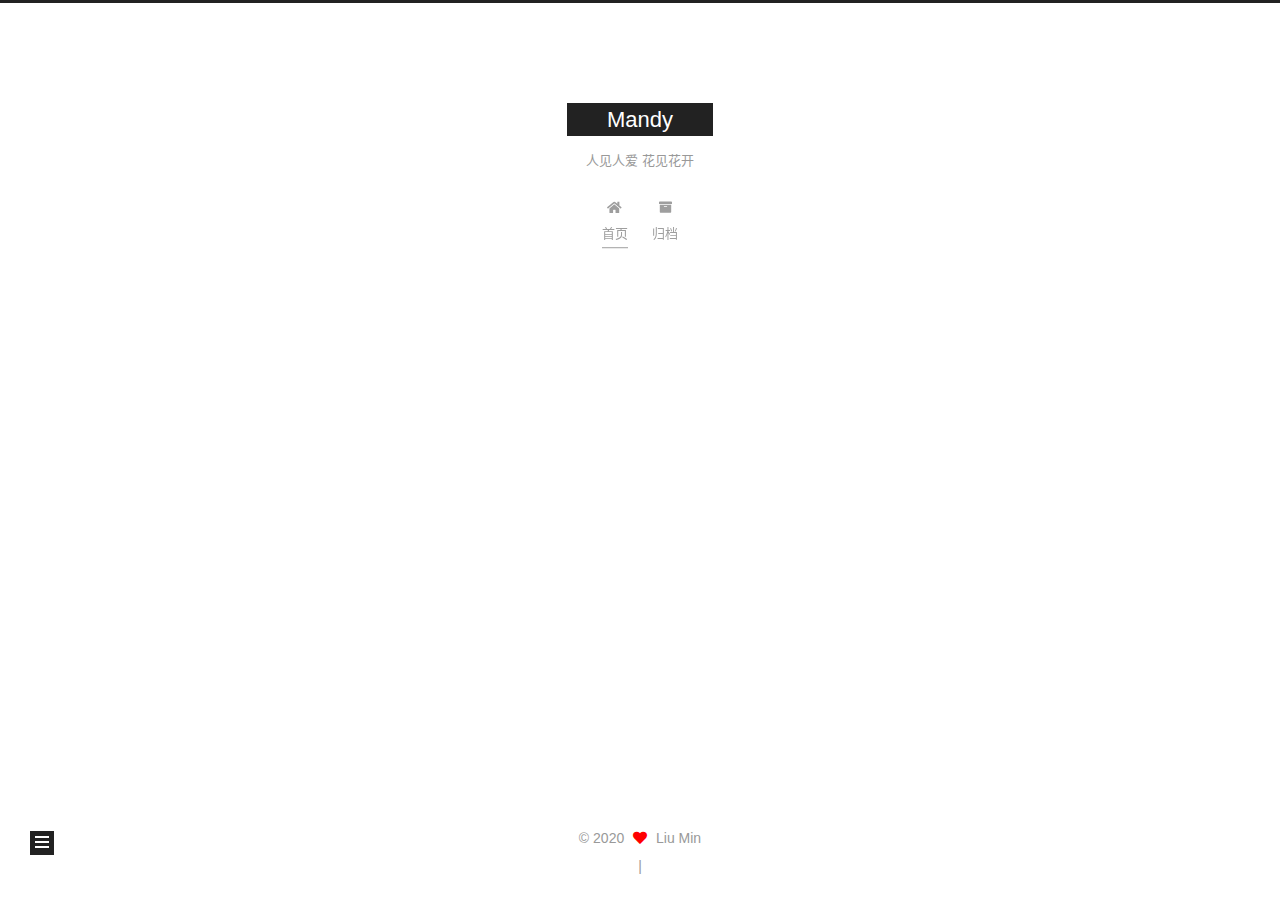
<file: index.html>
<!DOCTYPE html>
<html lang="zh-CN">
<head>
  <meta charset="UTF-8">
<meta name="viewport" content="width=device-width, initial-scale=1, maximum-scale=2">
<meta name="theme-color" content="#222">
<meta name="generator" content="Hexo 4.2.1">
  <link rel="apple-touch-icon" sizes="180x180" href="/images/apple-touch-icon-next.png">
  <link rel="icon" type="image/png" sizes="32x32" href="/images/favicon-32x32-next.png">
  <link rel="icon" type="image/png" sizes="16x16" href="/images/favicon-16x16-next.png">
  <link rel="mask-icon" href="/images/logo.svg" color="#222">

<link rel="stylesheet" href="/css/main.css">


<link rel="stylesheet" href="/lib/font-awesome/css/all.min.css">

<script id="hexo-configurations">
    var NexT = window.NexT || {};
    var CONFIG = {"hostname":"liumin.online","root":"/","scheme":"Muse","version":"7.8.0","exturl":false,"sidebar":{"position":"left","display":"post","padding":18,"offset":12,"onmobile":false},"copycode":{"enable":false,"show_result":false,"style":null},"back2top":{"enable":true,"sidebar":false,"scrollpercent":false},"bookmark":{"enable":false,"color":"#222","save":"auto"},"fancybox":false,"mediumzoom":false,"lazyload":false,"pangu":false,"comments":{"style":"tabs","active":null,"storage":true,"lazyload":false,"nav":null},"algolia":{"hits":{"per_page":10},"labels":{"input_placeholder":"Search for Posts","hits_empty":"We didn't find any results for the search: ${query}","hits_stats":"${hits} results found in ${time} ms"}},"localsearch":{"enable":false,"trigger":"auto","top_n_per_article":1,"unescape":false,"preload":false},"motion":{"enable":true,"async":false,"transition":{"post_block":"fadeIn","post_header":"slideDownIn","post_body":"slideDownIn","coll_header":"slideLeftIn","sidebar":"slideUpIn"}}};
  </script>

  <meta name="description" content="生日快乐 永远18岁">
<meta property="og:type" content="website">
<meta property="og:title" content="Mandy">
<meta property="og:url" content="http://liumin.online/index.html">
<meta property="og:site_name" content="Mandy">
<meta property="og:description" content="生日快乐 永远18岁">
<meta property="og:locale" content="zh_CN">
<meta property="article:author" content="Liu Min">
<meta name="twitter:card" content="summary">

<link rel="canonical" href="http://liumin.online/">


<script id="page-configurations">
  // https://hexo.io/docs/variables.html
  CONFIG.page = {
    sidebar: "",
    isHome : true,
    isPost : false,
    lang   : 'zh-CN'
  };
</script>

  <title>Mandy</title>
  






  <noscript>
  <style>
  .use-motion .brand,
  .use-motion .menu-item,
  .sidebar-inner,
  .use-motion .post-block,
  .use-motion .pagination,
  .use-motion .comments,
  .use-motion .post-header,
  .use-motion .post-body,
  .use-motion .collection-header { opacity: initial; }

  .use-motion .site-title,
  .use-motion .site-subtitle {
    opacity: initial;
    top: initial;
  }

  .use-motion .logo-line-before i { left: initial; }
  .use-motion .logo-line-after i { right: initial; }
  </style>
</noscript>

</head>

<body itemscope itemtype="http://schema.org/WebPage">
  <div class="container use-motion">
    <div class="headband"></div>

    <header class="header" itemscope itemtype="http://schema.org/WPHeader">
      <div class="header-inner"><div class="site-brand-container">
  <div class="site-nav-toggle">
    <div class="toggle" aria-label="切换导航栏">
      <span class="toggle-line toggle-line-first"></span>
      <span class="toggle-line toggle-line-middle"></span>
      <span class="toggle-line toggle-line-last"></span>
    </div>
  </div>

  <div class="site-meta">

    <a href="/" class="brand" rel="start">
      <span class="logo-line-before"><i></i></span>
      <h1 class="site-title">Mandy</h1>
      <span class="logo-line-after"><i></i></span>
    </a>
      <p class="site-subtitle" itemprop="description">人见人爱 花见花开</p>
  </div>

  <div class="site-nav-right">
    <div class="toggle popup-trigger">
    </div>
  </div>
</div>




<nav class="site-nav">
  <ul id="menu" class="main-menu menu">
        <li class="menu-item menu-item-home">

    <a href="/" rel="section"><i class="fa fa-home fa-fw"></i>首页</a>

  </li>
        <li class="menu-item menu-item-archives">

    <a href="/archives/" rel="section"><i class="fa fa-archive fa-fw"></i>归档</a>

  </li>
  </ul>
</nav>




</div>
    </header>

    
  <div class="back-to-top">
    <i class="fa fa-arrow-up"></i>
    <span>0%</span>
  </div>


    <main class="main">
      <div class="main-inner">
        <div class="content-wrap">
          

          <div class="content index posts-expand">
            
      
  
  
  <article itemscope itemtype="http://schema.org/Article" class="post-block" lang="zh-CN">
    <link itemprop="mainEntityOfPage" href="http://liumin.online/2020/07/15/%E7%A5%9D%E6%95%8F%E5%A7%90-%E7%94%9F%E6%97%A5%E5%BF%AB%E4%B9%90/">

    <span hidden itemprop="author" itemscope itemtype="http://schema.org/Person">
      <meta itemprop="image" content="/images/avatar.gif">
      <meta itemprop="name" content="Liu Min">
      <meta itemprop="description" content="生日快乐 永远18岁">
    </span>

    <span hidden itemprop="publisher" itemscope itemtype="http://schema.org/Organization">
      <meta itemprop="name" content="Mandy">
    </span>
      <header class="post-header">
        <h2 class="post-title" itemprop="name headline">
          
            <a href="/2020/07/15/%E7%A5%9D%E6%95%8F%E5%A7%90-%E7%94%9F%E6%97%A5%E5%BF%AB%E4%B9%90/" class="post-title-link" itemprop="url">祝敏姐,生日快乐!</a>
        </h2>

        <div class="post-meta">
            <span class="post-meta-item">
              <span class="post-meta-item-icon">
                <i class="far fa-calendar"></i>
              </span>
              <span class="post-meta-item-text">发表于</span>

              <time title="创建时间：2020-07-15 00:08:03" itemprop="dateCreated datePublished" datetime="2020-07-15T00:08:03-05:00">2020-07-15</time>
            </span>

          

        </div>
      </header>

    
    
    
    <div class="post-body" itemprop="articleBody">

      
          
      
    </div>

    
    
    
      <footer class="post-footer">
        <div class="post-eof"></div>
      </footer>
  </article>
  
  
  


  



          </div>
          

<script>
  window.addEventListener('tabs:register', () => {
    let { activeClass } = CONFIG.comments;
    if (CONFIG.comments.storage) {
      activeClass = localStorage.getItem('comments_active') || activeClass;
    }
    if (activeClass) {
      let activeTab = document.querySelector(`a[href="#comment-${activeClass}"]`);
      if (activeTab) {
        activeTab.click();
      }
    }
  });
  if (CONFIG.comments.storage) {
    window.addEventListener('tabs:click', event => {
      if (!event.target.matches('.tabs-comment .tab-content .tab-pane')) return;
      let commentClass = event.target.classList[1];
      localStorage.setItem('comments_active', commentClass);
    });
  }
</script>

        </div>
          
  
  <div class="toggle sidebar-toggle">
    <span class="toggle-line toggle-line-first"></span>
    <span class="toggle-line toggle-line-middle"></span>
    <span class="toggle-line toggle-line-last"></span>
  </div>

  <aside class="sidebar">
    <div class="sidebar-inner">

      <ul class="sidebar-nav motion-element">
        <li class="sidebar-nav-toc">
          文章目录
        </li>
        <li class="sidebar-nav-overview">
          站点概览
        </li>
      </ul>

      <!--noindex-->
      <div class="post-toc-wrap sidebar-panel">
      </div>
      <!--/noindex-->

      <div class="site-overview-wrap sidebar-panel">
        <div class="site-author motion-element" itemprop="author" itemscope itemtype="http://schema.org/Person">
  <p class="site-author-name" itemprop="name">Liu Min</p>
  <div class="site-description" itemprop="description">生日快乐 永远18岁</div>
</div>
<div class="site-state-wrap motion-element">
  <nav class="site-state">
      <div class="site-state-item site-state-posts">
          <a href="/archives/">
        
          <span class="site-state-item-count">1</span>
          <span class="site-state-item-name">日志</span>
        </a>
      </div>
  </nav>
</div>



      </div>

    </div>
  </aside>
  <div id="sidebar-dimmer"></div>


      </div>
    </main>

    <footer class="footer">
      <div class="footer-inner">
        

        

<div class="copyright">
  
  &copy; 
  <span itemprop="copyrightYear">2020</span>
  <span class="with-love">
    <i class="fa fa-heart"></i>
  </span>
  <span class="author" itemprop="copyrightHolder">Liu Min</span>
</div>
  <!--<div class="powered-by">由 <a href="https://hexo.io/" class="theme-link" rel="noopener" target="_blank">Hexo</a> & <a href="https://muse.theme-next.org/" class="theme-link" rel="noopener" target="_blank">NexT.Muse</a> 强力驱动
  </div>
  -->

        
<div class="busuanzi-count">
  <script async src="https://busuanzi.ibruce.info/busuanzi/2.3/busuanzi.pure.mini.js"></script>
    <span class="post-meta-item" id="busuanzi_container_site_uv" style="display: none;">
      <span class="post-meta-item-icon">
        <i class="fa fa-user"></i>
      </span>
      <span class="site-uv" title="总访客量">
        <span id="busuanzi_value_site_uv"></span>
      </span>
    </span>
    <span class="post-meta-divider">|</span>
    <span class="post-meta-item" id="busuanzi_container_site_pv" style="display: none;">
      <span class="post-meta-item-icon">
        <i class="fa fa-eye"></i>
      </span>
      <span class="site-pv" title="总访问量">
        <span id="busuanzi_value_site_pv"></span>
      </span>
    </span>
</div>








      </div>
    </footer>
  </div>

  
  <script src="/lib/anime.min.js"></script>
  <script src="/lib/velocity/velocity.min.js"></script>
  <script src="/lib/velocity/velocity.ui.min.js"></script>

<script src="/js/utils.js"></script>

<script src="/js/motion.js"></script>


<script src="/js/schemes/muse.js"></script>


<script src="/js/next-boot.js"></script>




  















  

  


        <!-- 动态标签 -->
        <script type="text/javascript">
            var OriginTitile = document.title,
                st;
            document.addEventListener("visibilitychange", function () {
                document.hidden ? (document.title = "熟女~or美女~", clearTimeout(st)) : (document.title =
                    "美女~", st = setTimeout(function () {
                        document.title = OriginTitile
                    }, 3e3))
            })
        </script>

</body>
</html>
</file>
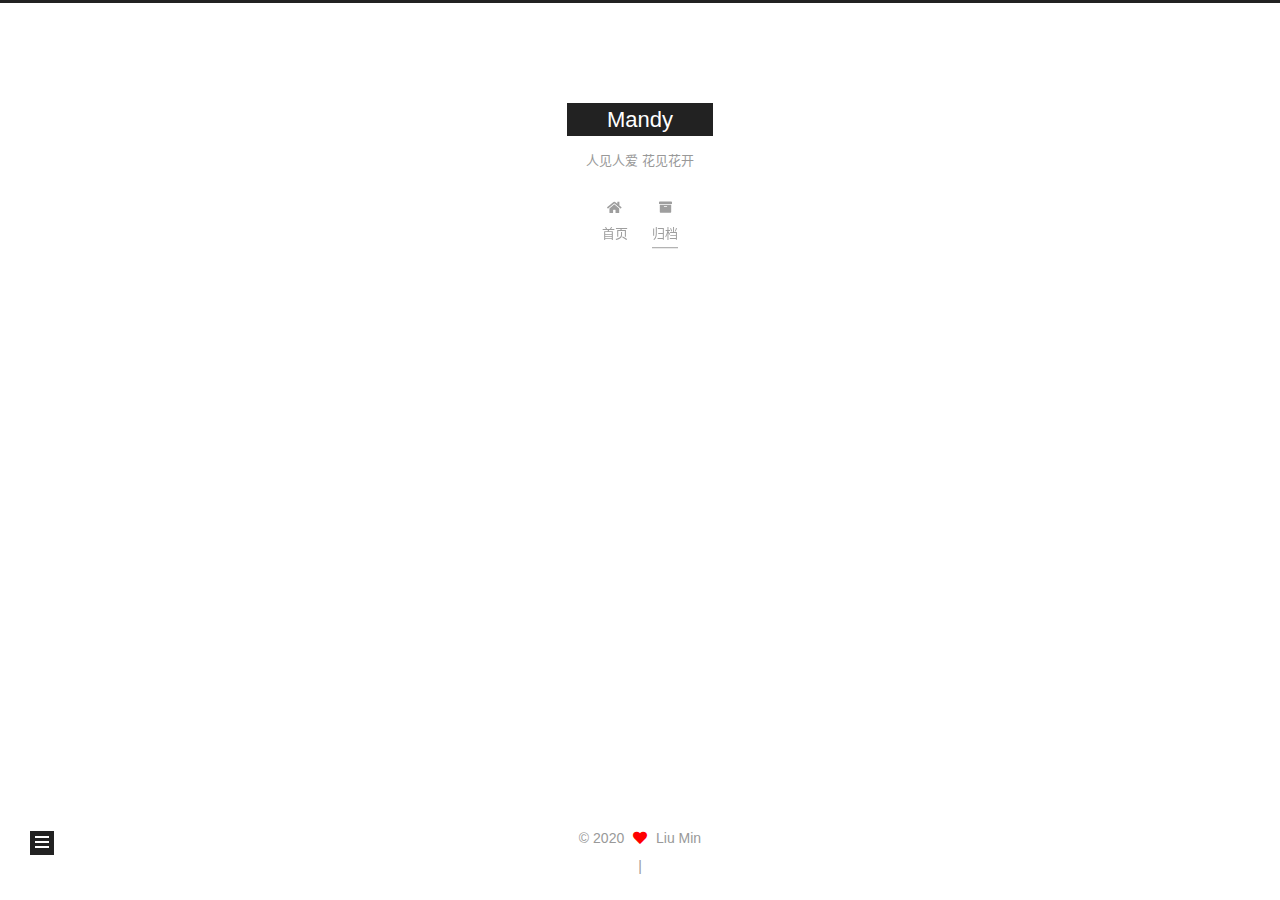
<file: archives/index.html>
<!DOCTYPE html>
<html lang="zh-CN">
<head>
  <meta charset="UTF-8">
<meta name="viewport" content="width=device-width, initial-scale=1, maximum-scale=2">
<meta name="theme-color" content="#222">
<meta name="generator" content="Hexo 4.2.1">
  <link rel="apple-touch-icon" sizes="180x180" href="/images/apple-touch-icon-next.png">
  <link rel="icon" type="image/png" sizes="32x32" href="/images/favicon-32x32-next.png">
  <link rel="icon" type="image/png" sizes="16x16" href="/images/favicon-16x16-next.png">
  <link rel="mask-icon" href="/images/logo.svg" color="#222">

<link rel="stylesheet" href="/css/main.css">


<link rel="stylesheet" href="/lib/font-awesome/css/all.min.css">

<script id="hexo-configurations">
    var NexT = window.NexT || {};
    var CONFIG = {"hostname":"liumin.online","root":"/","scheme":"Muse","version":"7.8.0","exturl":false,"sidebar":{"position":"left","display":"post","padding":18,"offset":12,"onmobile":false},"copycode":{"enable":false,"show_result":false,"style":null},"back2top":{"enable":true,"sidebar":false,"scrollpercent":false},"bookmark":{"enable":false,"color":"#222","save":"auto"},"fancybox":false,"mediumzoom":false,"lazyload":false,"pangu":false,"comments":{"style":"tabs","active":null,"storage":true,"lazyload":false,"nav":null},"algolia":{"hits":{"per_page":10},"labels":{"input_placeholder":"Search for Posts","hits_empty":"We didn't find any results for the search: ${query}","hits_stats":"${hits} results found in ${time} ms"}},"localsearch":{"enable":false,"trigger":"auto","top_n_per_article":1,"unescape":false,"preload":false},"motion":{"enable":true,"async":false,"transition":{"post_block":"fadeIn","post_header":"slideDownIn","post_body":"slideDownIn","coll_header":"slideLeftIn","sidebar":"slideUpIn"}}};
  </script>

  <meta name="description" content="生日快乐 永远18岁">
<meta property="og:type" content="website">
<meta property="og:title" content="Mandy">
<meta property="og:url" content="http://liumin.online/archives/index.html">
<meta property="og:site_name" content="Mandy">
<meta property="og:description" content="生日快乐 永远18岁">
<meta property="og:locale" content="zh_CN">
<meta property="article:author" content="Liu Min">
<meta name="twitter:card" content="summary">

<link rel="canonical" href="http://liumin.online/archives/">


<script id="page-configurations">
  // https://hexo.io/docs/variables.html
  CONFIG.page = {
    sidebar: "",
    isHome : false,
    isPost : false,
    lang   : 'zh-CN'
  };
</script>

  <title>归档 | Mandy</title>
  






  <noscript>
  <style>
  .use-motion .brand,
  .use-motion .menu-item,
  .sidebar-inner,
  .use-motion .post-block,
  .use-motion .pagination,
  .use-motion .comments,
  .use-motion .post-header,
  .use-motion .post-body,
  .use-motion .collection-header { opacity: initial; }

  .use-motion .site-title,
  .use-motion .site-subtitle {
    opacity: initial;
    top: initial;
  }

  .use-motion .logo-line-before i { left: initial; }
  .use-motion .logo-line-after i { right: initial; }
  </style>
</noscript>

</head>

<body itemscope itemtype="http://schema.org/WebPage">
  <div class="container use-motion">
    <div class="headband"></div>

    <header class="header" itemscope itemtype="http://schema.org/WPHeader">
      <div class="header-inner"><div class="site-brand-container">
  <div class="site-nav-toggle">
    <div class="toggle" aria-label="切换导航栏">
      <span class="toggle-line toggle-line-first"></span>
      <span class="toggle-line toggle-line-middle"></span>
      <span class="toggle-line toggle-line-last"></span>
    </div>
  </div>

  <div class="site-meta">

    <a href="/" class="brand" rel="start">
      <span class="logo-line-before"><i></i></span>
      <h1 class="site-title">Mandy</h1>
      <span class="logo-line-after"><i></i></span>
    </a>
      <p class="site-subtitle" itemprop="description">人见人爱 花见花开</p>
  </div>

  <div class="site-nav-right">
    <div class="toggle popup-trigger">
    </div>
  </div>
</div>




<nav class="site-nav">
  <ul id="menu" class="main-menu menu">
        <li class="menu-item menu-item-home">

    <a href="/" rel="section"><i class="fa fa-home fa-fw"></i>首页</a>

  </li>
        <li class="menu-item menu-item-archives">

    <a href="/archives/" rel="section"><i class="fa fa-archive fa-fw"></i>归档</a>

  </li>
  </ul>
</nav>




</div>
    </header>

    
  <div class="back-to-top">
    <i class="fa fa-arrow-up"></i>
    <span>0%</span>
  </div>


    <main class="main">
      <div class="main-inner">
        <div class="content-wrap">
          

          <div class="content archive">
            

  
  
  
  <div class="post-block">
    <div class="posts-collapse">
      <div class="collection-title">
        <span class="collection-header">嗯..! 目前共计 1 篇日志。 继续努力。</span>
      </div>

      
    <div class="collection-year">
      <span class="collection-header">2020</span>
    </div>

  <article itemscope itemtype="http://schema.org/Article">
    <header class="post-header">

      <div class="post-meta">
        <time itemprop="dateCreated"
              datetime="2020-07-15T00:08:03-05:00"
              content="2020-07-15">
          07-15
        </time>
      </div>

      <div class="post-title">
          <a class="post-title-link" href="/2020/07/15/%E7%A5%9D%E6%95%8F%E5%A7%90-%E7%94%9F%E6%97%A5%E5%BF%AB%E4%B9%90/" itemprop="url">
            <span itemprop="name">祝敏姐,生日快乐!</span>
          </a>
      </div>

    </header>
  </article>


    </div>
  </div>
  
  
  

  



          </div>
          

<script>
  window.addEventListener('tabs:register', () => {
    let { activeClass } = CONFIG.comments;
    if (CONFIG.comments.storage) {
      activeClass = localStorage.getItem('comments_active') || activeClass;
    }
    if (activeClass) {
      let activeTab = document.querySelector(`a[href="#comment-${activeClass}"]`);
      if (activeTab) {
        activeTab.click();
      }
    }
  });
  if (CONFIG.comments.storage) {
    window.addEventListener('tabs:click', event => {
      if (!event.target.matches('.tabs-comment .tab-content .tab-pane')) return;
      let commentClass = event.target.classList[1];
      localStorage.setItem('comments_active', commentClass);
    });
  }
</script>

        </div>
          
  
  <div class="toggle sidebar-toggle">
    <span class="toggle-line toggle-line-first"></span>
    <span class="toggle-line toggle-line-middle"></span>
    <span class="toggle-line toggle-line-last"></span>
  </div>

  <aside class="sidebar">
    <div class="sidebar-inner">

      <ul class="sidebar-nav motion-element">
        <li class="sidebar-nav-toc">
          文章目录
        </li>
        <li class="sidebar-nav-overview">
          站点概览
        </li>
      </ul>

      <!--noindex-->
      <div class="post-toc-wrap sidebar-panel">
      </div>
      <!--/noindex-->

      <div class="site-overview-wrap sidebar-panel">
        <div class="site-author motion-element" itemprop="author" itemscope itemtype="http://schema.org/Person">
  <p class="site-author-name" itemprop="name">Liu Min</p>
  <div class="site-description" itemprop="description">生日快乐 永远18岁</div>
</div>
<div class="site-state-wrap motion-element">
  <nav class="site-state">
      <div class="site-state-item site-state-posts">
          <a href="/archives/">
        
          <span class="site-state-item-count">1</span>
          <span class="site-state-item-name">日志</span>
        </a>
      </div>
  </nav>
</div>



      </div>

    </div>
  </aside>
  <div id="sidebar-dimmer"></div>


      </div>
    </main>

    <footer class="footer">
      <div class="footer-inner">
        

        

<div class="copyright">
  
  &copy; 
  <span itemprop="copyrightYear">2020</span>
  <span class="with-love">
    <i class="fa fa-heart"></i>
  </span>
  <span class="author" itemprop="copyrightHolder">Liu Min</span>
</div>
  <!--<div class="powered-by">由 <a href="https://hexo.io/" class="theme-link" rel="noopener" target="_blank">Hexo</a> & <a href="https://muse.theme-next.org/" class="theme-link" rel="noopener" target="_blank">NexT.Muse</a> 强力驱动
  </div>
  -->

        
<div class="busuanzi-count">
  <script async src="https://busuanzi.ibruce.info/busuanzi/2.3/busuanzi.pure.mini.js"></script>
    <span class="post-meta-item" id="busuanzi_container_site_uv" style="display: none;">
      <span class="post-meta-item-icon">
        <i class="fa fa-user"></i>
      </span>
      <span class="site-uv" title="总访客量">
        <span id="busuanzi_value_site_uv"></span>
      </span>
    </span>
    <span class="post-meta-divider">|</span>
    <span class="post-meta-item" id="busuanzi_container_site_pv" style="display: none;">
      <span class="post-meta-item-icon">
        <i class="fa fa-eye"></i>
      </span>
      <span class="site-pv" title="总访问量">
        <span id="busuanzi_value_site_pv"></span>
      </span>
    </span>
</div>








      </div>
    </footer>
  </div>

  
  <script src="/lib/anime.min.js"></script>
  <script src="/lib/velocity/velocity.min.js"></script>
  <script src="/lib/velocity/velocity.ui.min.js"></script>

<script src="/js/utils.js"></script>

<script src="/js/motion.js"></script>


<script src="/js/schemes/muse.js"></script>


<script src="/js/next-boot.js"></script>




  















  

  


        <!-- 动态标签 -->
        <script type="text/javascript">
            var OriginTitile = document.title,
                st;
            document.addEventListener("visibilitychange", function () {
                document.hidden ? (document.title = "熟女~or美女~", clearTimeout(st)) : (document.title =
                    "美女~", st = setTimeout(function () {
                        document.title = OriginTitile
                    }, 3e3))
            })
        </script>

</body>
</html>
</file>
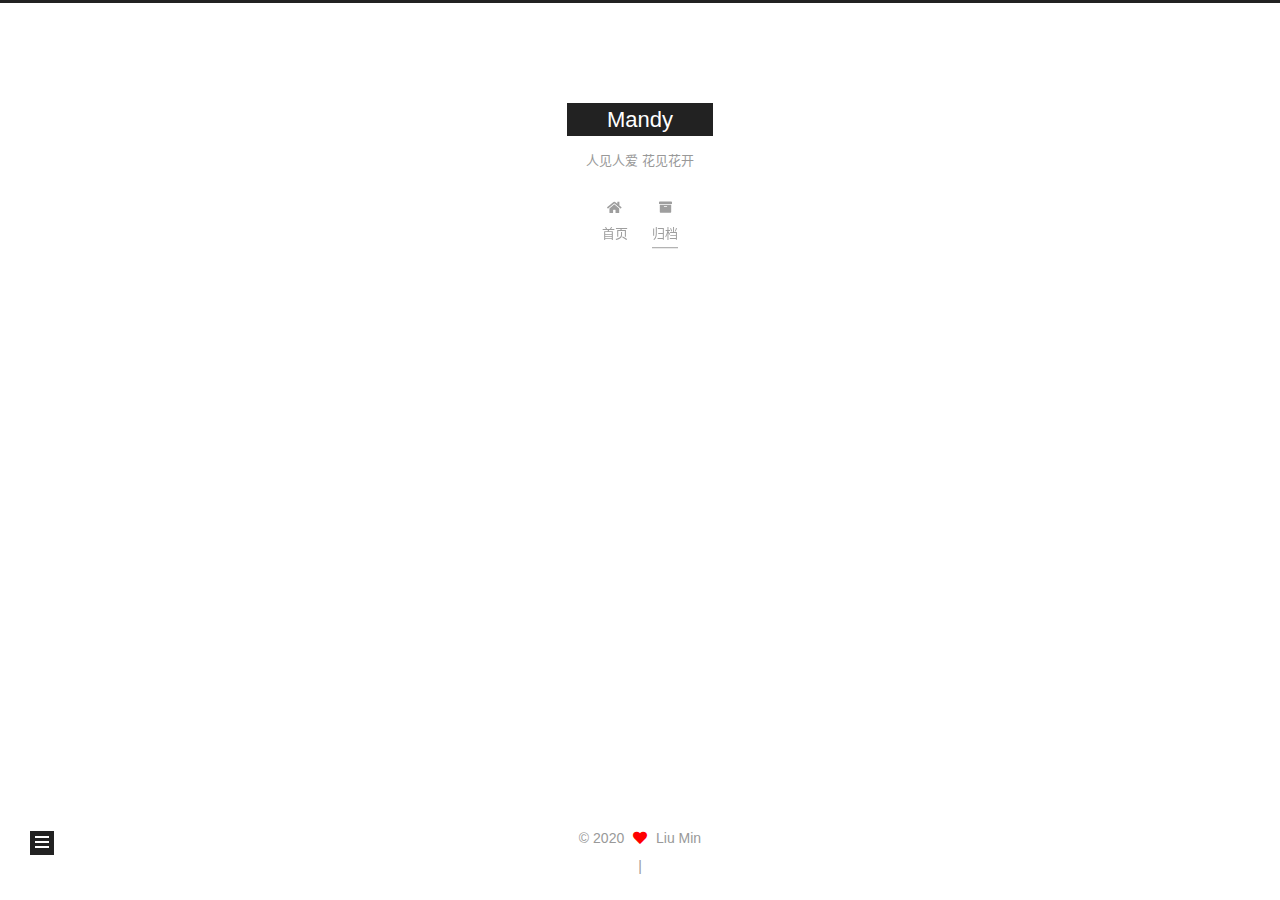
<file: archives/2020/index.html>
<!DOCTYPE html>
<html lang="zh-CN">
<head>
  <meta charset="UTF-8">
<meta name="viewport" content="width=device-width, initial-scale=1, maximum-scale=2">
<meta name="theme-color" content="#222">
<meta name="generator" content="Hexo 4.2.1">
  <link rel="apple-touch-icon" sizes="180x180" href="/images/apple-touch-icon-next.png">
  <link rel="icon" type="image/png" sizes="32x32" href="/images/favicon-32x32-next.png">
  <link rel="icon" type="image/png" sizes="16x16" href="/images/favicon-16x16-next.png">
  <link rel="mask-icon" href="/images/logo.svg" color="#222">

<link rel="stylesheet" href="/css/main.css">


<link rel="stylesheet" href="/lib/font-awesome/css/all.min.css">

<script id="hexo-configurations">
    var NexT = window.NexT || {};
    var CONFIG = {"hostname":"liumin.online","root":"/","scheme":"Muse","version":"7.8.0","exturl":false,"sidebar":{"position":"left","display":"post","padding":18,"offset":12,"onmobile":false},"copycode":{"enable":false,"show_result":false,"style":null},"back2top":{"enable":true,"sidebar":false,"scrollpercent":false},"bookmark":{"enable":false,"color":"#222","save":"auto"},"fancybox":false,"mediumzoom":false,"lazyload":false,"pangu":false,"comments":{"style":"tabs","active":null,"storage":true,"lazyload":false,"nav":null},"algolia":{"hits":{"per_page":10},"labels":{"input_placeholder":"Search for Posts","hits_empty":"We didn't find any results for the search: ${query}","hits_stats":"${hits} results found in ${time} ms"}},"localsearch":{"enable":false,"trigger":"auto","top_n_per_article":1,"unescape":false,"preload":false},"motion":{"enable":true,"async":false,"transition":{"post_block":"fadeIn","post_header":"slideDownIn","post_body":"slideDownIn","coll_header":"slideLeftIn","sidebar":"slideUpIn"}}};
  </script>

  <meta name="description" content="生日快乐 永远18岁">
<meta property="og:type" content="website">
<meta property="og:title" content="Mandy">
<meta property="og:url" content="http://liumin.online/archives/2020/index.html">
<meta property="og:site_name" content="Mandy">
<meta property="og:description" content="生日快乐 永远18岁">
<meta property="og:locale" content="zh_CN">
<meta property="article:author" content="Liu Min">
<meta name="twitter:card" content="summary">

<link rel="canonical" href="http://liumin.online/archives/2020/">


<script id="page-configurations">
  // https://hexo.io/docs/variables.html
  CONFIG.page = {
    sidebar: "",
    isHome : false,
    isPost : false,
    lang   : 'zh-CN'
  };
</script>

  <title>归档 | Mandy</title>
  






  <noscript>
  <style>
  .use-motion .brand,
  .use-motion .menu-item,
  .sidebar-inner,
  .use-motion .post-block,
  .use-motion .pagination,
  .use-motion .comments,
  .use-motion .post-header,
  .use-motion .post-body,
  .use-motion .collection-header { opacity: initial; }

  .use-motion .site-title,
  .use-motion .site-subtitle {
    opacity: initial;
    top: initial;
  }

  .use-motion .logo-line-before i { left: initial; }
  .use-motion .logo-line-after i { right: initial; }
  </style>
</noscript>

</head>

<body itemscope itemtype="http://schema.org/WebPage">
  <div class="container use-motion">
    <div class="headband"></div>

    <header class="header" itemscope itemtype="http://schema.org/WPHeader">
      <div class="header-inner"><div class="site-brand-container">
  <div class="site-nav-toggle">
    <div class="toggle" aria-label="切换导航栏">
      <span class="toggle-line toggle-line-first"></span>
      <span class="toggle-line toggle-line-middle"></span>
      <span class="toggle-line toggle-line-last"></span>
    </div>
  </div>

  <div class="site-meta">

    <a href="/" class="brand" rel="start">
      <span class="logo-line-before"><i></i></span>
      <h1 class="site-title">Mandy</h1>
      <span class="logo-line-after"><i></i></span>
    </a>
      <p class="site-subtitle" itemprop="description">人见人爱 花见花开</p>
  </div>

  <div class="site-nav-right">
    <div class="toggle popup-trigger">
    </div>
  </div>
</div>




<nav class="site-nav">
  <ul id="menu" class="main-menu menu">
        <li class="menu-item menu-item-home">

    <a href="/" rel="section"><i class="fa fa-home fa-fw"></i>首页</a>

  </li>
        <li class="menu-item menu-item-archives">

    <a href="/archives/" rel="section"><i class="fa fa-archive fa-fw"></i>归档</a>

  </li>
  </ul>
</nav>




</div>
    </header>

    
  <div class="back-to-top">
    <i class="fa fa-arrow-up"></i>
    <span>0%</span>
  </div>


    <main class="main">
      <div class="main-inner">
        <div class="content-wrap">
          

          <div class="content archive">
            

  
  
  
  <div class="post-block">
    <div class="posts-collapse">
      <div class="collection-title">
        <span class="collection-header">嗯..! 目前共计 1 篇日志。 继续努力。</span>
      </div>

      
    <div class="collection-year">
      <span class="collection-header">2020</span>
    </div>

  <article itemscope itemtype="http://schema.org/Article">
    <header class="post-header">

      <div class="post-meta">
        <time itemprop="dateCreated"
              datetime="2020-07-15T00:08:03-05:00"
              content="2020-07-15">
          07-15
        </time>
      </div>

      <div class="post-title">
          <a class="post-title-link" href="/2020/07/15/%E7%A5%9D%E6%95%8F%E5%A7%90-%E7%94%9F%E6%97%A5%E5%BF%AB%E4%B9%90/" itemprop="url">
            <span itemprop="name">祝敏姐,生日快乐!</span>
          </a>
      </div>

    </header>
  </article>


    </div>
  </div>
  
  
  

  



          </div>
          

<script>
  window.addEventListener('tabs:register', () => {
    let { activeClass } = CONFIG.comments;
    if (CONFIG.comments.storage) {
      activeClass = localStorage.getItem('comments_active') || activeClass;
    }
    if (activeClass) {
      let activeTab = document.querySelector(`a[href="#comment-${activeClass}"]`);
      if (activeTab) {
        activeTab.click();
      }
    }
  });
  if (CONFIG.comments.storage) {
    window.addEventListener('tabs:click', event => {
      if (!event.target.matches('.tabs-comment .tab-content .tab-pane')) return;
      let commentClass = event.target.classList[1];
      localStorage.setItem('comments_active', commentClass);
    });
  }
</script>

        </div>
          
  
  <div class="toggle sidebar-toggle">
    <span class="toggle-line toggle-line-first"></span>
    <span class="toggle-line toggle-line-middle"></span>
    <span class="toggle-line toggle-line-last"></span>
  </div>

  <aside class="sidebar">
    <div class="sidebar-inner">

      <ul class="sidebar-nav motion-element">
        <li class="sidebar-nav-toc">
          文章目录
        </li>
        <li class="sidebar-nav-overview">
          站点概览
        </li>
      </ul>

      <!--noindex-->
      <div class="post-toc-wrap sidebar-panel">
      </div>
      <!--/noindex-->

      <div class="site-overview-wrap sidebar-panel">
        <div class="site-author motion-element" itemprop="author" itemscope itemtype="http://schema.org/Person">
  <p class="site-author-name" itemprop="name">Liu Min</p>
  <div class="site-description" itemprop="description">生日快乐 永远18岁</div>
</div>
<div class="site-state-wrap motion-element">
  <nav class="site-state">
      <div class="site-state-item site-state-posts">
          <a href="/archives/">
        
          <span class="site-state-item-count">1</span>
          <span class="site-state-item-name">日志</span>
        </a>
      </div>
  </nav>
</div>



      </div>

    </div>
  </aside>
  <div id="sidebar-dimmer"></div>


      </div>
    </main>

    <footer class="footer">
      <div class="footer-inner">
        

        

<div class="copyright">
  
  &copy; 
  <span itemprop="copyrightYear">2020</span>
  <span class="with-love">
    <i class="fa fa-heart"></i>
  </span>
  <span class="author" itemprop="copyrightHolder">Liu Min</span>
</div>
  <!--<div class="powered-by">由 <a href="https://hexo.io/" class="theme-link" rel="noopener" target="_blank">Hexo</a> & <a href="https://muse.theme-next.org/" class="theme-link" rel="noopener" target="_blank">NexT.Muse</a> 强力驱动
  </div>
  -->

        
<div class="busuanzi-count">
  <script async src="https://busuanzi.ibruce.info/busuanzi/2.3/busuanzi.pure.mini.js"></script>
    <span class="post-meta-item" id="busuanzi_container_site_uv" style="display: none;">
      <span class="post-meta-item-icon">
        <i class="fa fa-user"></i>
      </span>
      <span class="site-uv" title="总访客量">
        <span id="busuanzi_value_site_uv"></span>
      </span>
    </span>
    <span class="post-meta-divider">|</span>
    <span class="post-meta-item" id="busuanzi_container_site_pv" style="display: none;">
      <span class="post-meta-item-icon">
        <i class="fa fa-eye"></i>
      </span>
      <span class="site-pv" title="总访问量">
        <span id="busuanzi_value_site_pv"></span>
      </span>
    </span>
</div>








      </div>
    </footer>
  </div>

  
  <script src="/lib/anime.min.js"></script>
  <script src="/lib/velocity/velocity.min.js"></script>
  <script src="/lib/velocity/velocity.ui.min.js"></script>

<script src="/js/utils.js"></script>

<script src="/js/motion.js"></script>


<script src="/js/schemes/muse.js"></script>


<script src="/js/next-boot.js"></script>




  















  

  


        <!-- 动态标签 -->
        <script type="text/javascript">
            var OriginTitile = document.title,
                st;
            document.addEventListener("visibilitychange", function () {
                document.hidden ? (document.title = "熟女~or美女~", clearTimeout(st)) : (document.title =
                    "美女~", st = setTimeout(function () {
                        document.title = OriginTitile
                    }, 3e3))
            })
        </script>

</body>
</html>
</file>
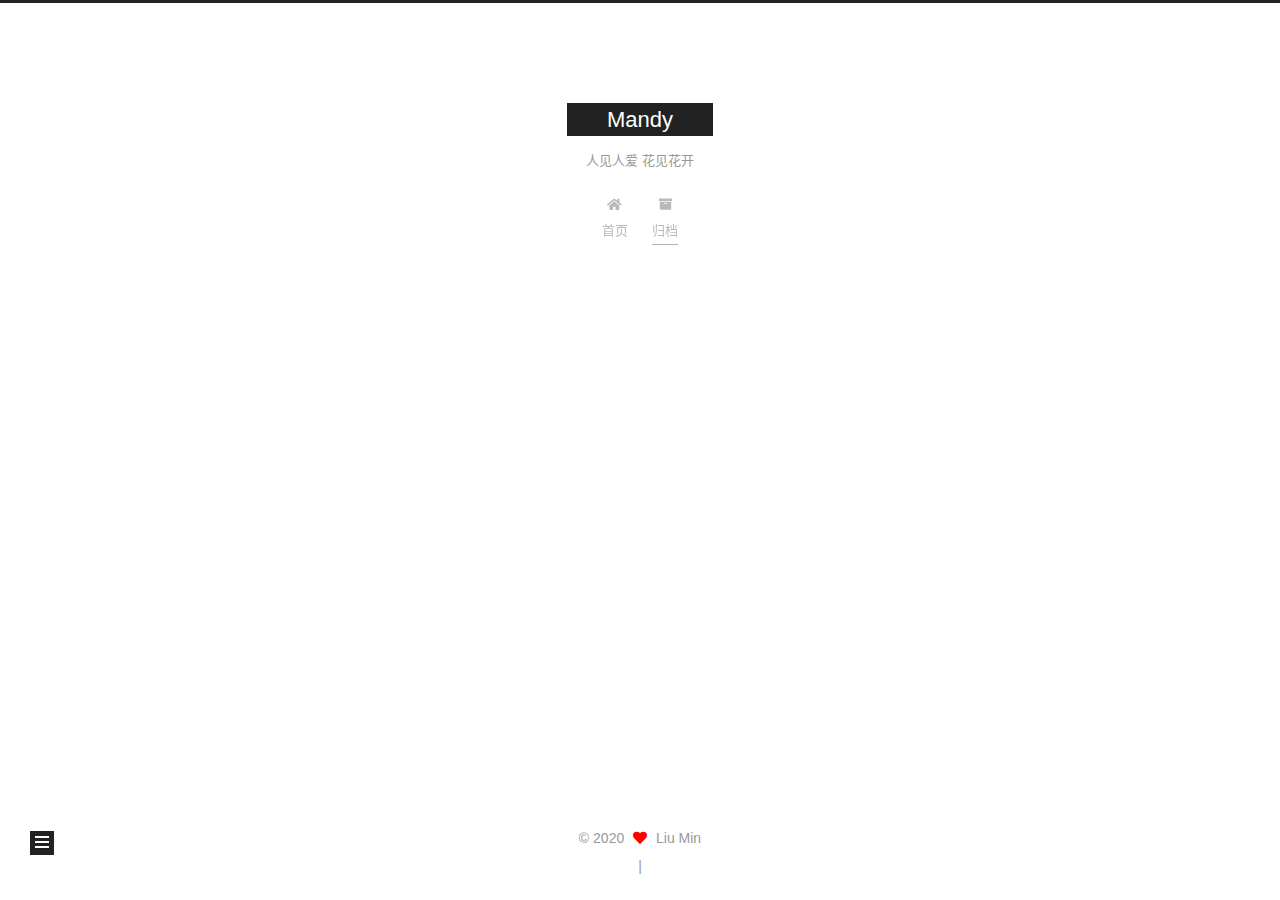
<file: archives/2020/07/index.html>
<!DOCTYPE html>
<html lang="zh-CN">
<head>
  <meta charset="UTF-8">
<meta name="viewport" content="width=device-width, initial-scale=1, maximum-scale=2">
<meta name="theme-color" content="#222">
<meta name="generator" content="Hexo 4.2.1">
  <link rel="apple-touch-icon" sizes="180x180" href="/images/apple-touch-icon-next.png">
  <link rel="icon" type="image/png" sizes="32x32" href="/images/favicon-32x32-next.png">
  <link rel="icon" type="image/png" sizes="16x16" href="/images/favicon-16x16-next.png">
  <link rel="mask-icon" href="/images/logo.svg" color="#222">

<link rel="stylesheet" href="/css/main.css">


<link rel="stylesheet" href="/lib/font-awesome/css/all.min.css">

<script id="hexo-configurations">
    var NexT = window.NexT || {};
    var CONFIG = {"hostname":"liumin.online","root":"/","scheme":"Muse","version":"7.8.0","exturl":false,"sidebar":{"position":"left","display":"post","padding":18,"offset":12,"onmobile":false},"copycode":{"enable":false,"show_result":false,"style":null},"back2top":{"enable":true,"sidebar":false,"scrollpercent":false},"bookmark":{"enable":false,"color":"#222","save":"auto"},"fancybox":false,"mediumzoom":false,"lazyload":false,"pangu":false,"comments":{"style":"tabs","active":null,"storage":true,"lazyload":false,"nav":null},"algolia":{"hits":{"per_page":10},"labels":{"input_placeholder":"Search for Posts","hits_empty":"We didn't find any results for the search: ${query}","hits_stats":"${hits} results found in ${time} ms"}},"localsearch":{"enable":false,"trigger":"auto","top_n_per_article":1,"unescape":false,"preload":false},"motion":{"enable":true,"async":false,"transition":{"post_block":"fadeIn","post_header":"slideDownIn","post_body":"slideDownIn","coll_header":"slideLeftIn","sidebar":"slideUpIn"}}};
  </script>

  <meta name="description" content="生日快乐 永远18岁">
<meta property="og:type" content="website">
<meta property="og:title" content="Mandy">
<meta property="og:url" content="http://liumin.online/archives/2020/07/index.html">
<meta property="og:site_name" content="Mandy">
<meta property="og:description" content="生日快乐 永远18岁">
<meta property="og:locale" content="zh_CN">
<meta property="article:author" content="Liu Min">
<meta name="twitter:card" content="summary">

<link rel="canonical" href="http://liumin.online/archives/2020/07/">


<script id="page-configurations">
  // https://hexo.io/docs/variables.html
  CONFIG.page = {
    sidebar: "",
    isHome : false,
    isPost : false,
    lang   : 'zh-CN'
  };
</script>

  <title>归档 | Mandy</title>
  






  <noscript>
  <style>
  .use-motion .brand,
  .use-motion .menu-item,
  .sidebar-inner,
  .use-motion .post-block,
  .use-motion .pagination,
  .use-motion .comments,
  .use-motion .post-header,
  .use-motion .post-body,
  .use-motion .collection-header { opacity: initial; }

  .use-motion .site-title,
  .use-motion .site-subtitle {
    opacity: initial;
    top: initial;
  }

  .use-motion .logo-line-before i { left: initial; }
  .use-motion .logo-line-after i { right: initial; }
  </style>
</noscript>

</head>

<body itemscope itemtype="http://schema.org/WebPage">
  <div class="container use-motion">
    <div class="headband"></div>

    <header class="header" itemscope itemtype="http://schema.org/WPHeader">
      <div class="header-inner"><div class="site-brand-container">
  <div class="site-nav-toggle">
    <div class="toggle" aria-label="切换导航栏">
      <span class="toggle-line toggle-line-first"></span>
      <span class="toggle-line toggle-line-middle"></span>
      <span class="toggle-line toggle-line-last"></span>
    </div>
  </div>

  <div class="site-meta">

    <a href="/" class="brand" rel="start">
      <span class="logo-line-before"><i></i></span>
      <h1 class="site-title">Mandy</h1>
      <span class="logo-line-after"><i></i></span>
    </a>
      <p class="site-subtitle" itemprop="description">人见人爱 花见花开</p>
  </div>

  <div class="site-nav-right">
    <div class="toggle popup-trigger">
    </div>
  </div>
</div>




<nav class="site-nav">
  <ul id="menu" class="main-menu menu">
        <li class="menu-item menu-item-home">

    <a href="/" rel="section"><i class="fa fa-home fa-fw"></i>首页</a>

  </li>
        <li class="menu-item menu-item-archives">

    <a href="/archives/" rel="section"><i class="fa fa-archive fa-fw"></i>归档</a>

  </li>
  </ul>
</nav>




</div>
    </header>

    
  <div class="back-to-top">
    <i class="fa fa-arrow-up"></i>
    <span>0%</span>
  </div>


    <main class="main">
      <div class="main-inner">
        <div class="content-wrap">
          

          <div class="content archive">
            

  
  
  
  <div class="post-block">
    <div class="posts-collapse">
      <div class="collection-title">
        <span class="collection-header">嗯..! 目前共计 1 篇日志。 继续努力。</span>
      </div>

      
    <div class="collection-year">
      <span class="collection-header">2020</span>
    </div>

  <article itemscope itemtype="http://schema.org/Article">
    <header class="post-header">

      <div class="post-meta">
        <time itemprop="dateCreated"
              datetime="2020-07-15T00:08:03-05:00"
              content="2020-07-15">
          07-15
        </time>
      </div>

      <div class="post-title">
          <a class="post-title-link" href="/2020/07/15/%E7%A5%9D%E6%95%8F%E5%A7%90-%E7%94%9F%E6%97%A5%E5%BF%AB%E4%B9%90/" itemprop="url">
            <span itemprop="name">祝敏姐,生日快乐!</span>
          </a>
      </div>

    </header>
  </article>


    </div>
  </div>
  
  
  

  



          </div>
          

<script>
  window.addEventListener('tabs:register', () => {
    let { activeClass } = CONFIG.comments;
    if (CONFIG.comments.storage) {
      activeClass = localStorage.getItem('comments_active') || activeClass;
    }
    if (activeClass) {
      let activeTab = document.querySelector(`a[href="#comment-${activeClass}"]`);
      if (activeTab) {
        activeTab.click();
      }
    }
  });
  if (CONFIG.comments.storage) {
    window.addEventListener('tabs:click', event => {
      if (!event.target.matches('.tabs-comment .tab-content .tab-pane')) return;
      let commentClass = event.target.classList[1];
      localStorage.setItem('comments_active', commentClass);
    });
  }
</script>

        </div>
          
  
  <div class="toggle sidebar-toggle">
    <span class="toggle-line toggle-line-first"></span>
    <span class="toggle-line toggle-line-middle"></span>
    <span class="toggle-line toggle-line-last"></span>
  </div>

  <aside class="sidebar">
    <div class="sidebar-inner">

      <ul class="sidebar-nav motion-element">
        <li class="sidebar-nav-toc">
          文章目录
        </li>
        <li class="sidebar-nav-overview">
          站点概览
        </li>
      </ul>

      <!--noindex-->
      <div class="post-toc-wrap sidebar-panel">
      </div>
      <!--/noindex-->

      <div class="site-overview-wrap sidebar-panel">
        <div class="site-author motion-element" itemprop="author" itemscope itemtype="http://schema.org/Person">
  <p class="site-author-name" itemprop="name">Liu Min</p>
  <div class="site-description" itemprop="description">生日快乐 永远18岁</div>
</div>
<div class="site-state-wrap motion-element">
  <nav class="site-state">
      <div class="site-state-item site-state-posts">
          <a href="/archives/">
        
          <span class="site-state-item-count">1</span>
          <span class="site-state-item-name">日志</span>
        </a>
      </div>
  </nav>
</div>



      </div>

    </div>
  </aside>
  <div id="sidebar-dimmer"></div>


      </div>
    </main>

    <footer class="footer">
      <div class="footer-inner">
        

        

<div class="copyright">
  
  &copy; 
  <span itemprop="copyrightYear">2020</span>
  <span class="with-love">
    <i class="fa fa-heart"></i>
  </span>
  <span class="author" itemprop="copyrightHolder">Liu Min</span>
</div>
  <!--<div class="powered-by">由 <a href="https://hexo.io/" class="theme-link" rel="noopener" target="_blank">Hexo</a> & <a href="https://muse.theme-next.org/" class="theme-link" rel="noopener" target="_blank">NexT.Muse</a> 强力驱动
  </div>
  -->

        
<div class="busuanzi-count">
  <script async src="https://busuanzi.ibruce.info/busuanzi/2.3/busuanzi.pure.mini.js"></script>
    <span class="post-meta-item" id="busuanzi_container_site_uv" style="display: none;">
      <span class="post-meta-item-icon">
        <i class="fa fa-user"></i>
      </span>
      <span class="site-uv" title="总访客量">
        <span id="busuanzi_value_site_uv"></span>
      </span>
    </span>
    <span class="post-meta-divider">|</span>
    <span class="post-meta-item" id="busuanzi_container_site_pv" style="display: none;">
      <span class="post-meta-item-icon">
        <i class="fa fa-eye"></i>
      </span>
      <span class="site-pv" title="总访问量">
        <span id="busuanzi_value_site_pv"></span>
      </span>
    </span>
</div>








      </div>
    </footer>
  </div>

  
  <script src="/lib/anime.min.js"></script>
  <script src="/lib/velocity/velocity.min.js"></script>
  <script src="/lib/velocity/velocity.ui.min.js"></script>

<script src="/js/utils.js"></script>

<script src="/js/motion.js"></script>


<script src="/js/schemes/muse.js"></script>


<script src="/js/next-boot.js"></script>




  















  

  


        <!-- 动态标签 -->
        <script type="text/javascript">
            var OriginTitile = document.title,
                st;
            document.addEventListener("visibilitychange", function () {
                document.hidden ? (document.title = "熟女~or美女~", clearTimeout(st)) : (document.title =
                    "美女~", st = setTimeout(function () {
                        document.title = OriginTitile
                    }, 3e3))
            })
        </script>

</body>
</html>
</file>
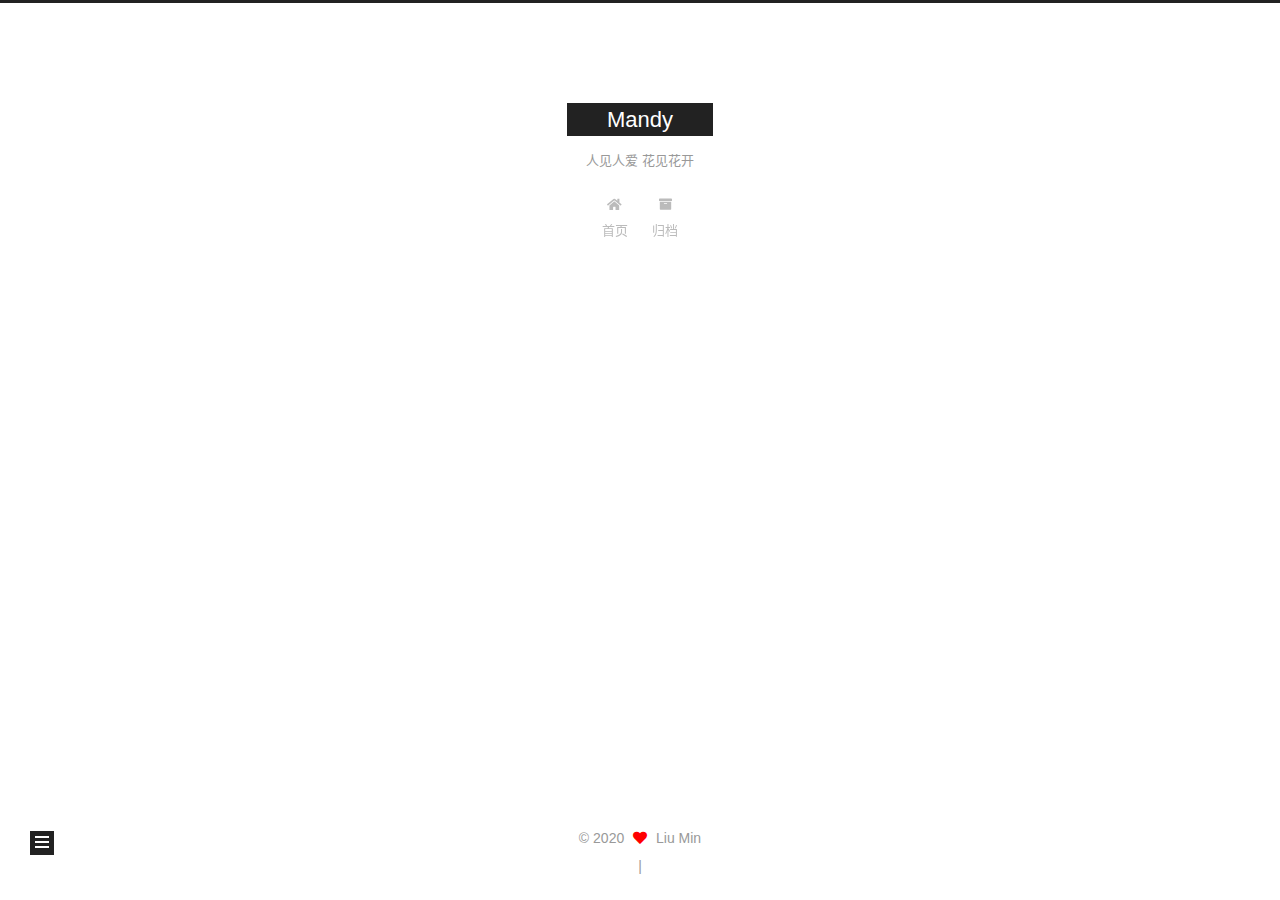
<file: 2020/07/14/祝美女快乐！/index.html>
<!DOCTYPE html>
<html lang="zh-CN">
<head>
  <meta charset="UTF-8">
<meta name="viewport" content="width=device-width, initial-scale=1, maximum-scale=2">
<meta name="theme-color" content="#222">
<meta name="generator" content="Hexo 4.2.1">
  <link rel="apple-touch-icon" sizes="180x180" href="/images/apple-touch-icon-next.png">
  <link rel="icon" type="image/png" sizes="32x32" href="/images/favicon-32x32-next.png">
  <link rel="icon" type="image/png" sizes="16x16" href="/images/favicon-16x16-next.png">
  <link rel="mask-icon" href="/images/logo.svg" color="#222">

<link rel="stylesheet" href="/css/main.css">


<link rel="stylesheet" href="/lib/font-awesome/css/all.min.css">

<script id="hexo-configurations">
    var NexT = window.NexT || {};
    var CONFIG = {"hostname":"liumin.online","root":"/","scheme":"Muse","version":"7.8.0","exturl":false,"sidebar":{"position":"left","display":"post","padding":18,"offset":12,"onmobile":false},"copycode":{"enable":false,"show_result":false,"style":null},"back2top":{"enable":true,"sidebar":false,"scrollpercent":false},"bookmark":{"enable":false,"color":"#222","save":"auto"},"fancybox":false,"mediumzoom":false,"lazyload":false,"pangu":false,"comments":{"style":"tabs","active":null,"storage":true,"lazyload":false,"nav":null},"algolia":{"hits":{"per_page":10},"labels":{"input_placeholder":"Search for Posts","hits_empty":"We didn't find any results for the search: ${query}","hits_stats":"${hits} results found in ${time} ms"}},"localsearch":{"enable":false,"trigger":"auto","top_n_per_article":1,"unescape":false,"preload":false},"motion":{"enable":true,"async":false,"transition":{"post_block":"fadeIn","post_header":"slideDownIn","post_body":"slideDownIn","coll_header":"slideLeftIn","sidebar":"slideUpIn"}}};
  </script>

  <meta name="description" content="生日快乐 永远18岁">
<meta property="og:type" content="article">
<meta property="og:title" content="祝美女快乐！">
<meta property="og:url" content="http://liumin.online/2020/07/14/%E7%A5%9D%E7%BE%8E%E5%A5%B3%E5%BF%AB%E4%B9%90%EF%BC%81/index.html">
<meta property="og:site_name" content="Mandy">
<meta property="og:description" content="生日快乐 永远18岁">
<meta property="og:locale" content="zh_CN">
<meta property="article:published_time" content="2020-07-14T14:33:12.000Z">
<meta property="article:modified_time" content="2020-07-14T14:33:12.027Z">
<meta property="article:author" content="Liu Min">
<meta name="twitter:card" content="summary">

<link rel="canonical" href="http://liumin.online/2020/07/14/%E7%A5%9D%E7%BE%8E%E5%A5%B3%E5%BF%AB%E4%B9%90%EF%BC%81/">


<script id="page-configurations">
  // https://hexo.io/docs/variables.html
  CONFIG.page = {
    sidebar: "",
    isHome : false,
    isPost : true,
    lang   : 'zh-CN'
  };
</script>

  <title>祝美女快乐！ | Mandy</title>
  






  <noscript>
  <style>
  .use-motion .brand,
  .use-motion .menu-item,
  .sidebar-inner,
  .use-motion .post-block,
  .use-motion .pagination,
  .use-motion .comments,
  .use-motion .post-header,
  .use-motion .post-body,
  .use-motion .collection-header { opacity: initial; }

  .use-motion .site-title,
  .use-motion .site-subtitle {
    opacity: initial;
    top: initial;
  }

  .use-motion .logo-line-before i { left: initial; }
  .use-motion .logo-line-after i { right: initial; }
  </style>
</noscript>

</head>

<body itemscope itemtype="http://schema.org/WebPage">
  <div class="container use-motion">
    <div class="headband"></div>

    <header class="header" itemscope itemtype="http://schema.org/WPHeader">
      <div class="header-inner"><div class="site-brand-container">
  <div class="site-nav-toggle">
    <div class="toggle" aria-label="切换导航栏">
      <span class="toggle-line toggle-line-first"></span>
      <span class="toggle-line toggle-line-middle"></span>
      <span class="toggle-line toggle-line-last"></span>
    </div>
  </div>

  <div class="site-meta">

    <a href="/" class="brand" rel="start">
      <span class="logo-line-before"><i></i></span>
      <h1 class="site-title">Mandy</h1>
      <span class="logo-line-after"><i></i></span>
    </a>
      <p class="site-subtitle" itemprop="description">人见人爱 花见花开</p>
  </div>

  <div class="site-nav-right">
    <div class="toggle popup-trigger">
    </div>
  </div>
</div>




<nav class="site-nav">
  <ul id="menu" class="main-menu menu">
        <li class="menu-item menu-item-home">

    <a href="/" rel="section"><i class="fa fa-home fa-fw"></i>首页</a>

  </li>
        <li class="menu-item menu-item-archives">

    <a href="/archives/" rel="section"><i class="fa fa-archive fa-fw"></i>归档</a>

  </li>
  </ul>
</nav>




</div>
    </header>

    
  <div class="back-to-top">
    <i class="fa fa-arrow-up"></i>
    <span>0%</span>
  </div>


    <main class="main">
      <div class="main-inner">
        <div class="content-wrap">
          

          <div class="content post posts-expand">
            

    
  
  
  <article itemscope itemtype="http://schema.org/Article" class="post-block" lang="zh-CN">
    <link itemprop="mainEntityOfPage" href="http://liumin.online/2020/07/14/%E7%A5%9D%E7%BE%8E%E5%A5%B3%E5%BF%AB%E4%B9%90%EF%BC%81/">

    <span hidden itemprop="author" itemscope itemtype="http://schema.org/Person">
      <meta itemprop="image" content="/images/avatar.gif">
      <meta itemprop="name" content="Liu Min">
      <meta itemprop="description" content="生日快乐 永远18岁">
    </span>

    <span hidden itemprop="publisher" itemscope itemtype="http://schema.org/Organization">
      <meta itemprop="name" content="Mandy">
    </span>
      <header class="post-header">
        <h1 class="post-title" itemprop="name headline">
          祝美女快乐！
        </h1>

        <div class="post-meta">
            <span class="post-meta-item">
              <span class="post-meta-item-icon">
                <i class="far fa-calendar"></i>
              </span>
              <span class="post-meta-item-text">发表于</span>

              <time title="创建时间：2020-07-14 09:33:12" itemprop="dateCreated datePublished" datetime="2020-07-14T09:33:12-05:00">2020-07-14</time>
            </span>

          
            <span class="post-meta-item" title="阅读次数" id="busuanzi_container_page_pv" style="display: none;">
              <span class="post-meta-item-icon">
                <i class="fa fa-eye"></i>
              </span>
              <span class="post-meta-item-text">阅读次数：</span>
              <span id="busuanzi_value_page_pv"></span>
            </span>

        </div>
      </header>

    
    
    
    <div class="post-body" itemprop="articleBody">

      
        
    </div>

    
    
    

      <footer class="post-footer">

        


        
    <div class="post-nav">
      <div class="post-nav-item">
    <a href="/2020/07/12/%E7%A5%9D%E7%86%9F%E5%A5%B3%E5%BF%AB%E4%B9%90%EF%BC%81/" rel="prev" title="祝熟女快乐！">
      <i class="fa fa-chevron-left"></i> 祝熟女快乐！
    </a></div>
      <div class="post-nav-item"></div>
    </div>
      </footer>
    
  </article>
  
  
  



          </div>
          

<script>
  window.addEventListener('tabs:register', () => {
    let { activeClass } = CONFIG.comments;
    if (CONFIG.comments.storage) {
      activeClass = localStorage.getItem('comments_active') || activeClass;
    }
    if (activeClass) {
      let activeTab = document.querySelector(`a[href="#comment-${activeClass}"]`);
      if (activeTab) {
        activeTab.click();
      }
    }
  });
  if (CONFIG.comments.storage) {
    window.addEventListener('tabs:click', event => {
      if (!event.target.matches('.tabs-comment .tab-content .tab-pane')) return;
      let commentClass = event.target.classList[1];
      localStorage.setItem('comments_active', commentClass);
    });
  }
</script>

        </div>
          
  
  <div class="toggle sidebar-toggle">
    <span class="toggle-line toggle-line-first"></span>
    <span class="toggle-line toggle-line-middle"></span>
    <span class="toggle-line toggle-line-last"></span>
  </div>

  <aside class="sidebar">
    <div class="sidebar-inner">

      <ul class="sidebar-nav motion-element">
        <li class="sidebar-nav-toc">
          文章目录
        </li>
        <li class="sidebar-nav-overview">
          站点概览
        </li>
      </ul>

      <!--noindex-->
      <div class="post-toc-wrap sidebar-panel">
      </div>
      <!--/noindex-->

      <div class="site-overview-wrap sidebar-panel">
        <div class="site-author motion-element" itemprop="author" itemscope itemtype="http://schema.org/Person">
  <p class="site-author-name" itemprop="name">Liu Min</p>
  <div class="site-description" itemprop="description">生日快乐 永远18岁</div>
</div>
<div class="site-state-wrap motion-element">
  <nav class="site-state">
      <div class="site-state-item site-state-posts">
          <a href="/archives/">
        
          <span class="site-state-item-count">2</span>
          <span class="site-state-item-name">日志</span>
        </a>
      </div>
  </nav>
</div>



      </div>

    </div>
  </aside>
  <div id="sidebar-dimmer"></div>


      </div>
    </main>

    <footer class="footer">
      <div class="footer-inner">
        

        

<div class="copyright">
  
  &copy; 
  <span itemprop="copyrightYear">2020</span>
  <span class="with-love">
    <i class="fa fa-heart"></i>
  </span>
  <span class="author" itemprop="copyrightHolder">Liu Min</span>
</div>
  <!--<div class="powered-by">由 <a href="https://hexo.io/" class="theme-link" rel="noopener" target="_blank">Hexo</a> & <a href="https://muse.theme-next.org/" class="theme-link" rel="noopener" target="_blank">NexT.Muse</a> 强力驱动
  </div>
  -->

        
<div class="busuanzi-count">
  <script async src="https://busuanzi.ibruce.info/busuanzi/2.3/busuanzi.pure.mini.js"></script>
    <span class="post-meta-item" id="busuanzi_container_site_uv" style="display: none;">
      <span class="post-meta-item-icon">
        <i class="fa fa-user"></i>
      </span>
      <span class="site-uv" title="总访客量">
        <span id="busuanzi_value_site_uv"></span>
      </span>
    </span>
    <span class="post-meta-divider">|</span>
    <span class="post-meta-item" id="busuanzi_container_site_pv" style="display: none;">
      <span class="post-meta-item-icon">
        <i class="fa fa-eye"></i>
      </span>
      <span class="site-pv" title="总访问量">
        <span id="busuanzi_value_site_pv"></span>
      </span>
    </span>
</div>








      </div>
    </footer>
  </div>

  
  <script src="/lib/anime.min.js"></script>
  <script src="/lib/velocity/velocity.min.js"></script>
  <script src="/lib/velocity/velocity.ui.min.js"></script>

<script src="/js/utils.js"></script>

<script src="/js/motion.js"></script>


<script src="/js/schemes/muse.js"></script>


<script src="/js/next-boot.js"></script>




  















  

  


        <!-- 动态标签 -->
        <script type="text/javascript">
            var OriginTitile = document.title,
                st;
            document.addEventListener("visibilitychange", function () {
                document.hidden ? (document.title = "熟女~or美女~", clearTimeout(st)) : (document.title =
                    "美女~", st = setTimeout(function () {
                        document.title = OriginTitile
                    }, 3e3))
            })
        </script>

</body>
</html>
</file>
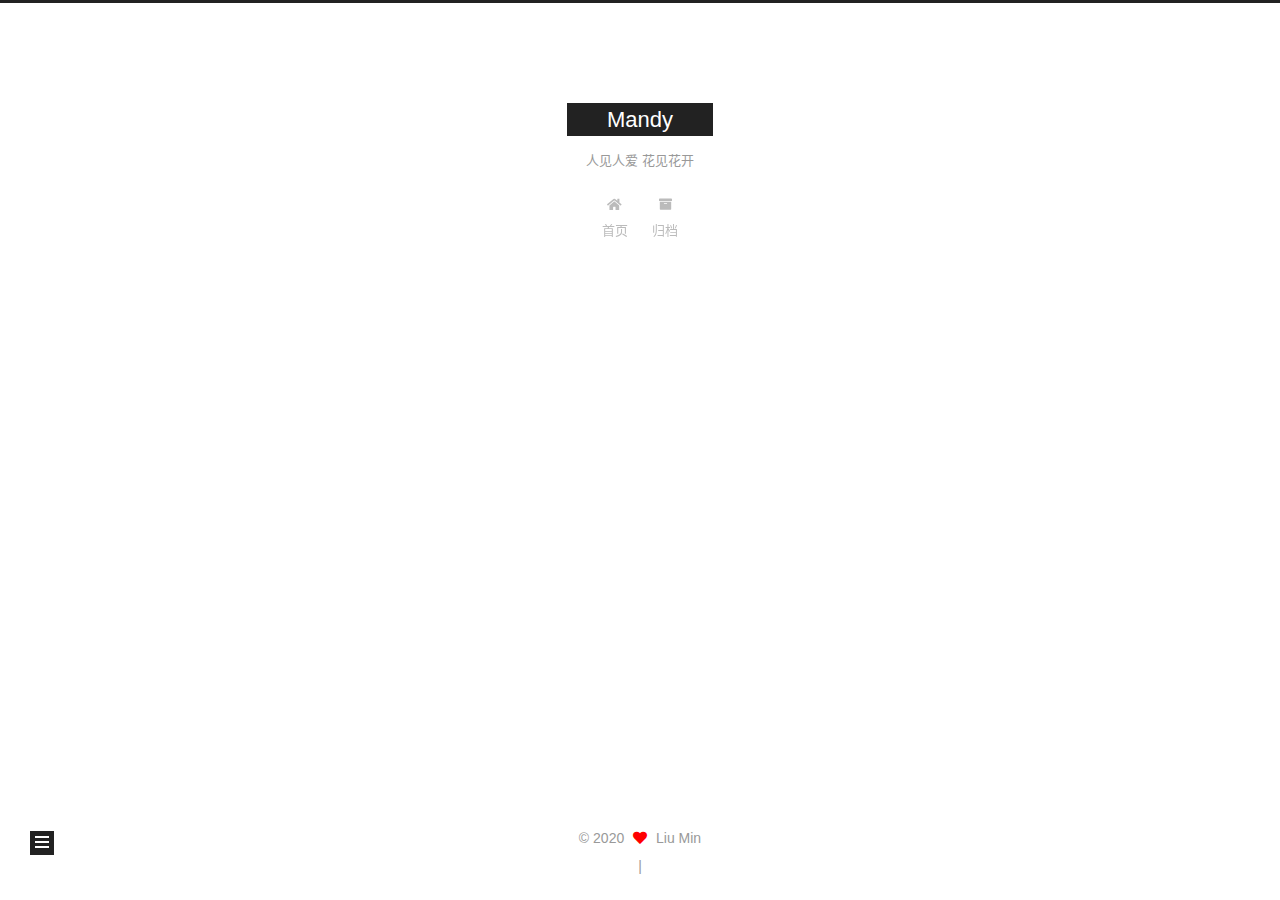
<file: 2020/07/15/祝敏姐-生日快乐/index.html>
<!DOCTYPE html>
<html lang="zh-CN">
<head>
  <meta charset="UTF-8">
<meta name="viewport" content="width=device-width, initial-scale=1, maximum-scale=2">
<meta name="theme-color" content="#222">
<meta name="generator" content="Hexo 4.2.1">
  <link rel="apple-touch-icon" sizes="180x180" href="/images/apple-touch-icon-next.png">
  <link rel="icon" type="image/png" sizes="32x32" href="/images/favicon-32x32-next.png">
  <link rel="icon" type="image/png" sizes="16x16" href="/images/favicon-16x16-next.png">
  <link rel="mask-icon" href="/images/logo.svg" color="#222">

<link rel="stylesheet" href="/css/main.css">


<link rel="stylesheet" href="/lib/font-awesome/css/all.min.css">

<script id="hexo-configurations">
    var NexT = window.NexT || {};
    var CONFIG = {"hostname":"liumin.online","root":"/","scheme":"Muse","version":"7.8.0","exturl":false,"sidebar":{"position":"left","display":"post","padding":18,"offset":12,"onmobile":false},"copycode":{"enable":false,"show_result":false,"style":null},"back2top":{"enable":true,"sidebar":false,"scrollpercent":false},"bookmark":{"enable":false,"color":"#222","save":"auto"},"fancybox":false,"mediumzoom":false,"lazyload":false,"pangu":false,"comments":{"style":"tabs","active":null,"storage":true,"lazyload":false,"nav":null},"algolia":{"hits":{"per_page":10},"labels":{"input_placeholder":"Search for Posts","hits_empty":"We didn't find any results for the search: ${query}","hits_stats":"${hits} results found in ${time} ms"}},"localsearch":{"enable":false,"trigger":"auto","top_n_per_article":1,"unescape":false,"preload":false},"motion":{"enable":true,"async":false,"transition":{"post_block":"fadeIn","post_header":"slideDownIn","post_body":"slideDownIn","coll_header":"slideLeftIn","sidebar":"slideUpIn"}}};
  </script>

  <meta name="description" content="生日快乐 永远18岁">
<meta property="og:type" content="article">
<meta property="og:title" content="祝敏姐,生日快乐!">
<meta property="og:url" content="http://liumin.online/2020/07/15/%E7%A5%9D%E6%95%8F%E5%A7%90-%E7%94%9F%E6%97%A5%E5%BF%AB%E4%B9%90/index.html">
<meta property="og:site_name" content="Mandy">
<meta property="og:description" content="生日快乐 永远18岁">
<meta property="og:locale" content="zh_CN">
<meta property="article:published_time" content="2020-07-15T05:08:03.000Z">
<meta property="article:modified_time" content="2020-07-15T05:08:03.239Z">
<meta property="article:author" content="Liu Min">
<meta name="twitter:card" content="summary">

<link rel="canonical" href="http://liumin.online/2020/07/15/%E7%A5%9D%E6%95%8F%E5%A7%90-%E7%94%9F%E6%97%A5%E5%BF%AB%E4%B9%90/">


<script id="page-configurations">
  // https://hexo.io/docs/variables.html
  CONFIG.page = {
    sidebar: "",
    isHome : false,
    isPost : true,
    lang   : 'zh-CN'
  };
</script>

  <title>祝敏姐,生日快乐! | Mandy</title>
  






  <noscript>
  <style>
  .use-motion .brand,
  .use-motion .menu-item,
  .sidebar-inner,
  .use-motion .post-block,
  .use-motion .pagination,
  .use-motion .comments,
  .use-motion .post-header,
  .use-motion .post-body,
  .use-motion .collection-header { opacity: initial; }

  .use-motion .site-title,
  .use-motion .site-subtitle {
    opacity: initial;
    top: initial;
  }

  .use-motion .logo-line-before i { left: initial; }
  .use-motion .logo-line-after i { right: initial; }
  </style>
</noscript>

</head>

<body itemscope itemtype="http://schema.org/WebPage">
  <div class="container use-motion">
    <div class="headband"></div>

    <header class="header" itemscope itemtype="http://schema.org/WPHeader">
      <div class="header-inner"><div class="site-brand-container">
  <div class="site-nav-toggle">
    <div class="toggle" aria-label="切换导航栏">
      <span class="toggle-line toggle-line-first"></span>
      <span class="toggle-line toggle-line-middle"></span>
      <span class="toggle-line toggle-line-last"></span>
    </div>
  </div>

  <div class="site-meta">

    <a href="/" class="brand" rel="start">
      <span class="logo-line-before"><i></i></span>
      <h1 class="site-title">Mandy</h1>
      <span class="logo-line-after"><i></i></span>
    </a>
      <p class="site-subtitle" itemprop="description">人见人爱 花见花开</p>
  </div>

  <div class="site-nav-right">
    <div class="toggle popup-trigger">
    </div>
  </div>
</div>




<nav class="site-nav">
  <ul id="menu" class="main-menu menu">
        <li class="menu-item menu-item-home">

    <a href="/" rel="section"><i class="fa fa-home fa-fw"></i>首页</a>

  </li>
        <li class="menu-item menu-item-archives">

    <a href="/archives/" rel="section"><i class="fa fa-archive fa-fw"></i>归档</a>

  </li>
  </ul>
</nav>




</div>
    </header>

    
  <div class="back-to-top">
    <i class="fa fa-arrow-up"></i>
    <span>0%</span>
  </div>


    <main class="main">
      <div class="main-inner">
        <div class="content-wrap">
          

          <div class="content post posts-expand">
            

    
  
  
  <article itemscope itemtype="http://schema.org/Article" class="post-block" lang="zh-CN">
    <link itemprop="mainEntityOfPage" href="http://liumin.online/2020/07/15/%E7%A5%9D%E6%95%8F%E5%A7%90-%E7%94%9F%E6%97%A5%E5%BF%AB%E4%B9%90/">

    <span hidden itemprop="author" itemscope itemtype="http://schema.org/Person">
      <meta itemprop="image" content="/images/avatar.gif">
      <meta itemprop="name" content="Liu Min">
      <meta itemprop="description" content="生日快乐 永远18岁">
    </span>

    <span hidden itemprop="publisher" itemscope itemtype="http://schema.org/Organization">
      <meta itemprop="name" content="Mandy">
    </span>
      <header class="post-header">
        <h1 class="post-title" itemprop="name headline">
          祝敏姐,生日快乐!
        </h1>

        <div class="post-meta">
            <span class="post-meta-item">
              <span class="post-meta-item-icon">
                <i class="far fa-calendar"></i>
              </span>
              <span class="post-meta-item-text">发表于</span>

              <time title="创建时间：2020-07-15 00:08:03" itemprop="dateCreated datePublished" datetime="2020-07-15T00:08:03-05:00">2020-07-15</time>
            </span>

          
            <span class="post-meta-item" title="阅读次数" id="busuanzi_container_page_pv" style="display: none;">
              <span class="post-meta-item-icon">
                <i class="fa fa-eye"></i>
              </span>
              <span class="post-meta-item-text">阅读次数：</span>
              <span id="busuanzi_value_page_pv"></span>
            </span>

        </div>
      </header>

    
    
    
    <div class="post-body" itemprop="articleBody">

      
        
    </div>

    
    
    

      <footer class="post-footer">

        


        
      </footer>
    
  </article>
  
  
  



          </div>
          

<script>
  window.addEventListener('tabs:register', () => {
    let { activeClass } = CONFIG.comments;
    if (CONFIG.comments.storage) {
      activeClass = localStorage.getItem('comments_active') || activeClass;
    }
    if (activeClass) {
      let activeTab = document.querySelector(`a[href="#comment-${activeClass}"]`);
      if (activeTab) {
        activeTab.click();
      }
    }
  });
  if (CONFIG.comments.storage) {
    window.addEventListener('tabs:click', event => {
      if (!event.target.matches('.tabs-comment .tab-content .tab-pane')) return;
      let commentClass = event.target.classList[1];
      localStorage.setItem('comments_active', commentClass);
    });
  }
</script>

        </div>
          
  
  <div class="toggle sidebar-toggle">
    <span class="toggle-line toggle-line-first"></span>
    <span class="toggle-line toggle-line-middle"></span>
    <span class="toggle-line toggle-line-last"></span>
  </div>

  <aside class="sidebar">
    <div class="sidebar-inner">

      <ul class="sidebar-nav motion-element">
        <li class="sidebar-nav-toc">
          文章目录
        </li>
        <li class="sidebar-nav-overview">
          站点概览
        </li>
      </ul>

      <!--noindex-->
      <div class="post-toc-wrap sidebar-panel">
      </div>
      <!--/noindex-->

      <div class="site-overview-wrap sidebar-panel">
        <div class="site-author motion-element" itemprop="author" itemscope itemtype="http://schema.org/Person">
  <p class="site-author-name" itemprop="name">Liu Min</p>
  <div class="site-description" itemprop="description">生日快乐 永远18岁</div>
</div>
<div class="site-state-wrap motion-element">
  <nav class="site-state">
      <div class="site-state-item site-state-posts">
          <a href="/archives/">
        
          <span class="site-state-item-count">1</span>
          <span class="site-state-item-name">日志</span>
        </a>
      </div>
  </nav>
</div>



      </div>

    </div>
  </aside>
  <div id="sidebar-dimmer"></div>


      </div>
    </main>

    <footer class="footer">
      <div class="footer-inner">
        

        

<div class="copyright">
  
  &copy; 
  <span itemprop="copyrightYear">2020</span>
  <span class="with-love">
    <i class="fa fa-heart"></i>
  </span>
  <span class="author" itemprop="copyrightHolder">Liu Min</span>
</div>
  <!--<div class="powered-by">由 <a href="https://hexo.io/" class="theme-link" rel="noopener" target="_blank">Hexo</a> & <a href="https://muse.theme-next.org/" class="theme-link" rel="noopener" target="_blank">NexT.Muse</a> 强力驱动
  </div>
  -->

        
<div class="busuanzi-count">
  <script async src="https://busuanzi.ibruce.info/busuanzi/2.3/busuanzi.pure.mini.js"></script>
    <span class="post-meta-item" id="busuanzi_container_site_uv" style="display: none;">
      <span class="post-meta-item-icon">
        <i class="fa fa-user"></i>
      </span>
      <span class="site-uv" title="总访客量">
        <span id="busuanzi_value_site_uv"></span>
      </span>
    </span>
    <span class="post-meta-divider">|</span>
    <span class="post-meta-item" id="busuanzi_container_site_pv" style="display: none;">
      <span class="post-meta-item-icon">
        <i class="fa fa-eye"></i>
      </span>
      <span class="site-pv" title="总访问量">
        <span id="busuanzi_value_site_pv"></span>
      </span>
    </span>
</div>








      </div>
    </footer>
  </div>

  
  <script src="/lib/anime.min.js"></script>
  <script src="/lib/velocity/velocity.min.js"></script>
  <script src="/lib/velocity/velocity.ui.min.js"></script>

<script src="/js/utils.js"></script>

<script src="/js/motion.js"></script>


<script src="/js/schemes/muse.js"></script>


<script src="/js/next-boot.js"></script>




  















  

  


        <!-- 动态标签 -->
        <script type="text/javascript">
            var OriginTitile = document.title,
                st;
            document.addEventListener("visibilitychange", function () {
                document.hidden ? (document.title = "熟女~or美女~", clearTimeout(st)) : (document.title =
                    "美女~", st = setTimeout(function () {
                        document.title = OriginTitile
                    }, 3e3))
            })
        </script>

</body>
</html>
</file>
<file: css/main.css>
:root {
  --body-bg-color: #fff;
  --content-bg-color: #fff;
  --card-bg-color: #f5f5f5;
  --text-color: #555;
  --blockquote-color: #666;
  --link-color: #555;
  --link-hover-color: #222;
  --brand-color: #fff;
  --brand-hover-color: #fff;
  --table-row-odd-bg-color: #f9f9f9;
  --table-row-hover-bg-color: #f5f5f5;
  --menu-item-bg-color: #f5f5f5;
  --btn-default-bg: #222;
  --btn-default-color: #fff;
  --btn-default-border-color: #222;
  --btn-default-hover-bg: #fff;
  --btn-default-hover-color: #222;
  --btn-default-hover-border-color: #222;
}
html {
  line-height: 1.15; /* 1 */
  -webkit-text-size-adjust: 100%; /* 2 */
}
body {
  margin: 0;
}
main {
  display: block;
}
h1 {
  font-size: 2em;
  margin: 0.67em 0;
}
hr {
  box-sizing: content-box; /* 1 */
  height: 0; /* 1 */
  overflow: visible; /* 2 */
}
pre {
  font-family: monospace, monospace; /* 1 */
  font-size: 1em; /* 2 */
}
a {
  background: transparent;
}
abbr[title] {
  border-bottom: none; /* 1 */
  text-decoration: underline; /* 2 */
  text-decoration: underline dotted; /* 2 */
}
b,
strong {
  font-weight: bolder;
}
code,
kbd,
samp {
  font-family: monospace, monospace; /* 1 */
  font-size: 1em; /* 2 */
}
small {
  font-size: 80%;
}
sub,
sup {
  font-size: 75%;
  line-height: 0;
  position: relative;
  vertical-align: baseline;
}
sub {
  bottom: -0.25em;
}
sup {
  top: -0.5em;
}
img {
  border-style: none;
}
button,
input,
optgroup,
select,
textarea {
  font-family: inherit; /* 1 */
  font-size: 100%; /* 1 */
  line-height: 1.15; /* 1 */
  margin: 0; /* 2 */
}
button,
input {
/* 1 */
  overflow: visible;
}
button,
select {
/* 1 */
  text-transform: none;
}
button,
[type='button'],
[type='reset'],
[type='submit'] {
  -webkit-appearance: button;
}
button::-moz-focus-inner,
[type='button']::-moz-focus-inner,
[type='reset']::-moz-focus-inner,
[type='submit']::-moz-focus-inner {
  border-style: none;
  padding: 0;
}
button:-moz-focusring,
[type='button']:-moz-focusring,
[type='reset']:-moz-focusring,
[type='submit']:-moz-focusring {
  outline: 1px dotted ButtonText;
}
fieldset {
  padding: 0.35em 0.75em 0.625em;
}
legend {
  box-sizing: border-box; /* 1 */
  color: inherit; /* 2 */
  display: table; /* 1 */
  max-width: 100%; /* 1 */
  padding: 0; /* 3 */
  white-space: normal; /* 1 */
}
progress {
  vertical-align: baseline;
}
textarea {
  overflow: auto;
}
[type='checkbox'],
[type='radio'] {
  box-sizing: border-box; /* 1 */
  padding: 0; /* 2 */
}
[type='number']::-webkit-inner-spin-button,
[type='number']::-webkit-outer-spin-button {
  height: auto;
}
[type='search'] {
  outline-offset: -2px; /* 2 */
  -webkit-appearance: textfield; /* 1 */
}
[type='search']::-webkit-search-decoration {
  -webkit-appearance: none;
}
::-webkit-file-upload-button {
  font: inherit; /* 2 */
  -webkit-appearance: button; /* 1 */
}
details {
  display: block;
}
summary {
  display: list-item;
}
template {
  display: none;
}
[hidden] {
  display: none;
}
::selection {
  background: #262a30;
  color: #eee;
}
html,
body {
  height: 100%;
}
body {
  background: var(--body-bg-color);
  color: var(--text-color);
  font-family: 'Lato', "PingFang SC", "Microsoft YaHei", sans-serif;
  font-size: 1em;
  line-height: 2;
}
@media (max-width: 991px) {
  body {
    padding-left: 0 !important;
    padding-right: 0 !important;
  }
}
h1,
h2,
h3,
h4,
h5,
h6 {
  font-family: 'Lato', "PingFang SC", "Microsoft YaHei", sans-serif;
  font-weight: bold;
  line-height: 1.5;
  margin: 20px 0 15px;
}
h1 {
  font-size: 1.5em;
}
h2 {
  font-size: 1.375em;
}
h3 {
  font-size: 1.25em;
}
h4 {
  font-size: 1.125em;
}
h5 {
  font-size: 1em;
}
h6 {
  font-size: 0.875em;
}
p {
  margin: 0 0 20px 0;
}
a,
span.exturl {
  border-bottom: 1px solid #999;
  color: var(--link-color);
  outline: 0;
  text-decoration: none;
  overflow-wrap: break-word;
  word-wrap: break-word;
  cursor: pointer;
}
a:hover,
span.exturl:hover {
  border-bottom-color: var(--link-hover-color);
  color: var(--link-hover-color);
}
iframe,
img,
video {
  display: block;
  margin-left: auto;
  margin-right: auto;
  max-width: 100%;
}
hr {
  background-image: repeating-linear-gradient(-45deg, #ddd, #ddd 4px, transparent 4px, transparent 8px);
  border: 0;
  height: 3px;
  margin: 40px 0;
}
blockquote {
  border-left: 4px solid #ddd;
  color: var(--blockquote-color);
  margin: 0;
  padding: 0 15px;
}
blockquote cite::before {
  content: '-';
  padding: 0 5px;
}
dt {
  font-weight: bold;
}
dd {
  margin: 0;
  padding: 0;
}
kbd {
  background-color: #f5f5f5;
  background-image: linear-gradient(#eee, #fff, #eee);
  border: 1px solid #ccc;
  border-radius: 0.2em;
  box-shadow: 0.1em 0.1em 0.2em rgba(0,0,0,0.1);
  color: #555;
  font-family: inherit;
  padding: 0.1em 0.3em;
  white-space: nowrap;
}
.table-container {
  overflow: auto;
}
table {
  border-collapse: collapse;
  border-spacing: 0;
  font-size: 0.875em;
  margin: 0 0 20px 0;
  width: 100%;
}
tbody tr:nth-of-type(odd) {
  background: var(--table-row-odd-bg-color);
}
tbody tr:hover {
  background: var(--table-row-hover-bg-color);
}
caption,
th,
td {
  font-weight: normal;
  padding: 8px;
  vertical-align: middle;
}
th,
td {
  border: 1px solid #ddd;
  border-bottom: 3px solid #ddd;
}
th {
  font-weight: 700;
  padding-bottom: 10px;
}
td {
  border-bottom-width: 1px;
}
.btn {
  background: var(--btn-default-bg);
  border: 2px solid var(--btn-default-border-color);
  border-radius: 0;
  color: var(--btn-default-color);
  display: inline-block;
  font-size: 0.875em;
  line-height: 2;
  padding: 0 20px;
  text-decoration: none;
  transition-property: background-color;
  transition-delay: 0s;
  transition-duration: 0.2s;
  transition-timing-function: ease-in-out;
}
.btn:hover {
  background: var(--btn-default-hover-bg);
  border-color: var(--btn-default-hover-border-color);
  color: var(--btn-default-hover-color);
}
.btn + .btn {
  margin: 0 0 8px 8px;
}
.btn .fa-fw {
  text-align: left;
  width: 1.285714285714286em;
}
.toggle {
  line-height: 0;
}
.toggle .toggle-line {
  background: #fff;
  display: inline-block;
  height: 2px;
  left: 0;
  position: relative;
  top: 0;
  transition: all 0.4s;
  vertical-align: top;
  width: 100%;
}
.toggle .toggle-line:not(:first-child) {
  margin-top: 3px;
}
.toggle.toggle-arrow .toggle-line-first {
  left: 50%;
  top: 2px;
  transform: rotate(45deg);
  width: 50%;
}
.toggle.toggle-arrow .toggle-line-middle {
  left: 2px;
  width: 90%;
}
.toggle.toggle-arrow .toggle-line-last {
  left: 50%;
  top: -2px;
  transform: rotate(-45deg);
  width: 50%;
}
.toggle.toggle-close .toggle-line-first {
  transform: rotate(-45deg);
  top: 5px;
}
.toggle.toggle-close .toggle-line-middle {
  opacity: 0;
}
.toggle.toggle-close .toggle-line-last {
  transform: rotate(45deg);
  top: -5px;
}
.highlight,
pre {
  background: #f7f7f7;
  color: #4d4d4c;
  line-height: 1.6;
  margin: 0 auto 20px;
}
pre,
code {
  font-family: consolas, Menlo, monospace, "PingFang SC", "Microsoft YaHei";
}
code {
  background: #eee;
  border-radius: 3px;
  color: #555;
  padding: 2px 4px;
  overflow-wrap: break-word;
  word-wrap: break-word;
}
.highlight *::selection {
  background: #d6d6d6;
}
.highlight pre {
  border: 0;
  margin: 0;
  padding: 10px 0;
}
.highlight table {
  border: 0;
  margin: 0;
  width: auto;
}
.highlight td {
  border: 0;
  padding: 0;
}
.highlight figcaption {
  background: #eff2f3;
  color: #4d4d4c;
  display: flex;
  font-size: 0.875em;
  justify-content: space-between;
  line-height: 1.2;
  padding: 0.5em;
}
.highlight figcaption a {
  color: #4d4d4c;
}
.highlight figcaption a:hover {
  border-bottom-color: #4d4d4c;
}
.highlight .gutter {
  -moz-user-select: none;
  -ms-user-select: none;
  -webkit-user-select: none;
  user-select: none;
}
.highlight .gutter pre {
  background: #eff2f3;
  color: #869194;
  padding-left: 10px;
  padding-right: 10px;
  text-align: right;
}
.highlight .code pre {
  background: #f7f7f7;
  padding-left: 10px;
  width: 100%;
}
.gist table {
  width: auto;
}
.gist table td {
  border: 0;
}
pre {
  overflow: auto;
  padding: 10px;
}
pre code {
  background: none;
  color: #4d4d4c;
  font-size: 0.875em;
  padding: 0;
  text-shadow: none;
}
pre .deletion {
  background: #fdd;
}
pre .addition {
  background: #dfd;
}
pre .meta {
  color: #eab700;
  -moz-user-select: none;
  -ms-user-select: none;
  -webkit-user-select: none;
  user-select: none;
}
pre .comment {
  color: #8e908c;
}
pre .variable,
pre .attribute,
pre .tag,
pre .name,
pre .regexp,
pre .ruby .constant,
pre .xml .tag .title,
pre .xml .pi,
pre .xml .doctype,
pre .html .doctype,
pre .css .id,
pre .css .class,
pre .css .pseudo {
  color: #c82829;
}
pre .number,
pre .preprocessor,
pre .built_in,
pre .builtin-name,
pre .literal,
pre .params,
pre .constant,
pre .command {
  color: #f5871f;
}
pre .ruby .class .title,
pre .css .rules .attribute,
pre .string,
pre .symbol,
pre .value,
pre .inheritance,
pre .header,
pre .ruby .symbol,
pre .xml .cdata,
pre .special,
pre .formula {
  color: #718c00;
}
pre .title,
pre .css .hexcolor {
  color: #3e999f;
}
pre .function,
pre .python .decorator,
pre .python .title,
pre .ruby .function .title,
pre .ruby .title .keyword,
pre .perl .sub,
pre .javascript .title,
pre .coffeescript .title {
  color: #4271ae;
}
pre .keyword,
pre .javascript .function {
  color: #8959a8;
}
.blockquote-center {
  border-left: none;
  margin: 40px 0;
  padding: 0;
  position: relative;
  text-align: center;
}
.blockquote-center .fa {
  display: block;
  opacity: 0.6;
  position: absolute;
  width: 100%;
}
.blockquote-center .fa-quote-left {
  border-top: 1px solid #ccc;
  text-align: left;
  top: -20px;
}
.blockquote-center .fa-quote-right {
  border-bottom: 1px solid #ccc;
  text-align: right;
  bottom: -20px;
}
.blockquote-center p,
.blockquote-center div {
  text-align: center;
}
.post-body .group-picture img {
  margin: 0 auto;
  padding: 0 3px;
}
.group-picture-row {
  margin-bottom: 6px;
  overflow: hidden;
}
.group-picture-column {
  float: left;
  margin-bottom: 10px;
}
.post-body .label {
  color: #555;
  display: inline;
  padding: 0 2px;
}
.post-body .label.default {
  background: #f0f0f0;
}
.post-body .label.primary {
  background: #efe6f7;
}
.post-body .label.info {
  background: #e5f2f8;
}
.post-body .label.success {
  background: #e7f4e9;
}
.post-body .label.warning {
  background: #fcf6e1;
}
.post-body .label.danger {
  background: #fae8eb;
}
.post-body .tabs {
  margin-bottom: 20px;
}
.post-body .tabs,
.tabs-comment {
  display: block;
  padding-top: 10px;
  position: relative;
}
.post-body .tabs ul.nav-tabs,
.tabs-comment ul.nav-tabs {
  display: flex;
  flex-wrap: wrap;
  margin: 0;
  margin-bottom: -1px;
  padding: 0;
}
@media (max-width: 413px) {
  .post-body .tabs ul.nav-tabs,
  .tabs-comment ul.nav-tabs {
    display: block;
    margin-bottom: 5px;
  }
}
.post-body .tabs ul.nav-tabs li.tab,
.tabs-comment ul.nav-tabs li.tab {
  border-bottom: 1px solid #ddd;
  border-left: 1px solid transparent;
  border-right: 1px solid transparent;
  border-top: 3px solid transparent;
  flex-grow: 1;
  list-style-type: none;
  border-radius: 0 0 0 0;
}
@media (max-width: 413px) {
  .post-body .tabs ul.nav-tabs li.tab,
  .tabs-comment ul.nav-tabs li.tab {
    border-bottom: 1px solid transparent;
    border-left: 3px solid transparent;
    border-right: 1px solid transparent;
    border-top: 1px solid transparent;
  }
}
@media (max-width: 413px) {
  .post-body .tabs ul.nav-tabs li.tab,
  .tabs-comment ul.nav-tabs li.tab {
    border-radius: 0;
  }
}
.post-body .tabs ul.nav-tabs li.tab a,
.tabs-comment ul.nav-tabs li.tab a {
  border-bottom: initial;
  display: block;
  line-height: 1.8;
  outline: 0;
  padding: 0.25em 0.75em;
  text-align: center;
  transition-delay: 0s;
  transition-duration: 0.2s;
  transition-timing-function: ease-out;
}
.post-body .tabs ul.nav-tabs li.tab a i,
.tabs-comment ul.nav-tabs li.tab a i {
  width: 1.285714285714286em;
}
.post-body .tabs ul.nav-tabs li.tab.active,
.tabs-comment ul.nav-tabs li.tab.active {
  border-bottom: 1px solid transparent;
  border-left: 1px solid #ddd;
  border-right: 1px solid #ddd;
  border-top: 3px solid #fc6423;
}
@media (max-width: 413px) {
  .post-body .tabs ul.nav-tabs li.tab.active,
  .tabs-comment ul.nav-tabs li.tab.active {
    border-bottom: 1px solid #ddd;
    border-left: 3px solid #fc6423;
    border-right: 1px solid #ddd;
    border-top: 1px solid #ddd;
  }
}
.post-body .tabs ul.nav-tabs li.tab.active a,
.tabs-comment ul.nav-tabs li.tab.active a {
  color: var(--link-color);
  cursor: default;
}
.post-body .tabs .tab-content .tab-pane,
.tabs-comment .tab-content .tab-pane {
  border: 1px solid #ddd;
  border-top: 0;
  padding: 20px 20px 0 20px;
  border-radius: 0;
}
.post-body .tabs .tab-content .tab-pane:not(.active),
.tabs-comment .tab-content .tab-pane:not(.active) {
  display: none;
}
.post-body .tabs .tab-content .tab-pane.active,
.tabs-comment .tab-content .tab-pane.active {
  display: block;
}
.post-body .tabs .tab-content .tab-pane.active:nth-of-type(1),
.tabs-comment .tab-content .tab-pane.active:nth-of-type(1) {
  border-radius: 0 0 0 0;
}
@media (max-width: 413px) {
  .post-body .tabs .tab-content .tab-pane.active:nth-of-type(1),
  .tabs-comment .tab-content .tab-pane.active:nth-of-type(1) {
    border-radius: 0;
  }
}
.post-body .note {
  border-radius: 3px;
  margin-bottom: 20px;
  padding: 1em;
  position: relative;
  border: 1px solid #eee;
  border-left-width: 5px;
}
.post-body .note h2,
.post-body .note h3,
.post-body .note h4,
.post-body .note h5,
.post-body .note h6 {
  margin-top: 0;
  border-bottom: initial;
  margin-bottom: 0;
  padding-top: 0;
}
.post-body .note p:first-child,
.post-body .note ul:first-child,
.post-body .note ol:first-child,
.post-body .note table:first-child,
.post-body .note pre:first-child,
.post-body .note blockquote:first-child,
.post-body .note img:first-child {
  margin-top: 0;
}
.post-body .note p:last-child,
.post-body .note ul:last-child,
.post-body .note ol:last-child,
.post-body .note table:last-child,
.post-body .note pre:last-child,
.post-body .note blockquote:last-child,
.post-body .note img:last-child {
  margin-bottom: 0;
}
.post-body .note.default {
  border-left-color: #777;
}
.post-body .note.default h2,
.post-body .note.default h3,
.post-body .note.default h4,
.post-body .note.default h5,
.post-body .note.default h6 {
  color: #777;
}
.post-body .note.primary {
  border-left-color: #6f42c1;
}
.post-body .note.primary h2,
.post-body .note.primary h3,
.post-body .note.primary h4,
.post-body .note.primary h5,
.post-body .note.primary h6 {
  color: #6f42c1;
}
.post-body .note.info {
  border-left-color: #428bca;
}
.post-body .note.info h2,
.post-body .note.info h3,
.post-body .note.info h4,
.post-body .note.info h5,
.post-body .note.info h6 {
  color: #428bca;
}
.post-body .note.success {
  border-left-color: #5cb85c;
}
.post-body .note.success h2,
.post-body .note.success h3,
.post-body .note.success h4,
.post-body .note.success h5,
.post-body .note.success h6 {
  color: #5cb85c;
}
.post-body .note.warning {
  border-left-color: #f0ad4e;
}
.post-body .note.warning h2,
.post-body .note.warning h3,
.post-body .note.warning h4,
.post-body .note.warning h5,
.post-body .note.warning h6 {
  color: #f0ad4e;
}
.post-body .note.danger {
  border-left-color: #d9534f;
}
.post-body .note.danger h2,
.post-body .note.danger h3,
.post-body .note.danger h4,
.post-body .note.danger h5,
.post-body .note.danger h6 {
  color: #d9534f;
}
.pagination .prev,
.pagination .next,
.pagination .page-number,
.pagination .space {
  display: inline-block;
  margin: 0 10px;
  padding: 0 11px;
  position: relative;
  top: -1px;
}
@media (max-width: 767px) {
  .pagination .prev,
  .pagination .next,
  .pagination .page-number,
  .pagination .space {
    margin: 0 5px;
  }
}
.pagination {
  border-top: 1px solid #eee;
  margin: 120px 0 0;
  text-align: center;
}
.pagination .prev,
.pagination .next,
.pagination .page-number {
  border-bottom: 0;
  border-top: 1px solid #eee;
  transition-property: border-color;
  transition-delay: 0s;
  transition-duration: 0.2s;
  transition-timing-function: ease-in-out;
}
.pagination .prev:hover,
.pagination .next:hover,
.pagination .page-number:hover {
  border-top-color: #222;
}
.pagination .space {
  margin: 0;
  padding: 0;
}
.pagination .prev {
  margin-left: 0;
}
.pagination .next {
  margin-right: 0;
}
.pagination .page-number.current {
  background: #ccc;
  border-top-color: #ccc;
  color: #fff;
}
@media (max-width: 767px) {
  .pagination {
    border-top: none;
  }
  .pagination .prev,
  .pagination .next,
  .pagination .page-number {
    border-bottom: 1px solid #eee;
    border-top: 0;
    margin-bottom: 10px;
    padding: 0 10px;
  }
  .pagination .prev:hover,
  .pagination .next:hover,
  .pagination .page-number:hover {
    border-bottom-color: #222;
  }
}
.comments {
  margin-top: 60px;
  overflow: hidden;
}
.comment-button-group {
  display: flex;
  flex-wrap: wrap-reverse;
  justify-content: center;
  margin: 1em 0;
}
.comment-button-group .comment-button {
  margin: 0.1em 0.2em;
}
.comment-button-group .comment-button.active {
  background: var(--btn-default-hover-bg);
  border-color: var(--btn-default-hover-border-color);
  color: var(--btn-default-hover-color);
}
.comment-position {
  display: none;
}
.comment-position.active {
  display: block;
}
.tabs-comment {
  background: var(--content-bg-color);
  margin-top: 4em;
  padding-top: 0;
}
.tabs-comment .comments {
  border: 0;
  box-shadow: none;
  margin-top: 0;
  padding-top: 0;
}
.container {
  min-height: 100%;
  position: relative;
}
.main-inner {
  margin: 0 auto;
  width: 700px;
}
@media (min-width: 1200px) {
  .main-inner {
    width: 800px;
  }
}
@media (min-width: 1600px) {
  .main-inner {
    width: 900px;
  }
}
@media (max-width: 767px) {
  .content-wrap {
    padding: 0 20px;
  }
}
.header {
  background: transparent;
}
.header-inner {
  margin: 0 auto;
  width: 700px;
}
@media (min-width: 1200px) {
  .header-inner {
    width: 800px;
  }
}
@media (min-width: 1600px) {
  .header-inner {
    width: 900px;
  }
}
.site-brand-container {
  display: flex;
  flex-shrink: 0;
  padding: 0 10px;
}
.headband {
  background: #222;
  height: 3px;
}
.site-meta {
  flex-grow: 1;
  text-align: center;
}
@media (max-width: 767px) {
  .site-meta {
    text-align: center;
  }
}
.brand {
  border-bottom: none;
  color: var(--brand-color);
  display: inline-block;
  line-height: 1.375em;
  padding: 0 40px;
  position: relative;
}
.brand:hover {
  color: var(--brand-hover-color);
}
.site-title {
  font-family: 'Lato', "PingFang SC", "Microsoft YaHei", sans-serif;
  font-size: 1.375em;
  font-weight: normal;
  margin: 0;
}
.site-subtitle {
  color: #999;
  font-size: 0.8125em;
  margin: 10px 0;
}
.use-motion .brand {
  opacity: 0;
}
.use-motion .site-title,
.use-motion .site-subtitle,
.use-motion .custom-logo-image {
  opacity: 0;
  position: relative;
  top: -10px;
}
.site-nav-toggle,
.site-nav-right {
  display: none;
}
@media (max-width: 767px) {
  .site-nav-toggle,
  .site-nav-right {
    display: flex;
    flex-direction: column;
    justify-content: center;
  }
}
.site-nav-toggle .toggle,
.site-nav-right .toggle {
  color: var(--text-color);
  padding: 10px;
  width: 22px;
}
.site-nav-toggle .toggle .toggle-line,
.site-nav-right .toggle .toggle-line {
  background: var(--text-color);
  border-radius: 1px;
}
.site-nav {
  display: block;
}
@media (max-width: 767px) {
  .site-nav {
    clear: both;
    display: none;
  }
}
.site-nav.site-nav-on {
  display: block;
}
.menu {
  margin-top: 20px;
  padding-left: 0;
  text-align: center;
}
.menu-item {
  display: inline-block;
  list-style: none;
  margin: 0 10px;
}
@media (max-width: 767px) {
  .menu-item {
    display: block;
    margin-top: 10px;
  }
  .menu-item.menu-item-search {
    display: none;
  }
}
.menu-item a,
.menu-item span.exturl {
  border-bottom: 0;
  display: block;
  font-size: 0.8125em;
  transition-property: border-color;
  transition-delay: 0s;
  transition-duration: 0.2s;
  transition-timing-function: ease-in-out;
}
@media (hover: none) {
  .menu-item a:hover,
  .menu-item span.exturl:hover {
    border-bottom-color: transparent !important;
  }
}
.menu-item .fa,
.menu-item .fab,
.menu-item .far,
.menu-item .fas {
  margin-right: 8px;
}
.menu-item .badge {
  display: inline-block;
  font-weight: bold;
  line-height: 1;
  margin-left: 0.35em;
  margin-top: 0.35em;
  text-align: center;
  white-space: nowrap;
}
@media (max-width: 767px) {
  .menu-item .badge {
    float: right;
    margin-left: 0;
  }
}
.menu-item-active a,
.menu .menu-item a:hover,
.menu .menu-item span.exturl:hover {
  background: var(--menu-item-bg-color);
}
.use-motion .menu-item {
  opacity: 0;
}
.sidebar {
  background: #222;
  bottom: 0;
  box-shadow: inset 0 2px 6px #000;
  position: fixed;
  top: 0;
}
@media (max-width: 991px) {
  .sidebar {
    display: none;
  }
}
.sidebar-inner {
  color: #999;
  padding: 18px 10px;
  text-align: center;
}
.cc-license {
  margin-top: 10px;
  text-align: center;
}
.cc-license .cc-opacity {
  border-bottom: none;
  opacity: 0.7;
}
.cc-license .cc-opacity:hover {
  opacity: 0.9;
}
.cc-license img {
  display: inline-block;
}
.site-author-image {
  border: 2px solid #333;
  display: block;
  margin: 0 auto;
  max-width: 96px;
  padding: 2px;
}
.site-author-name {
  color: #f5f5f5;
  font-weight: normal;
  margin: 5px 0 0;
  text-align: center;
}
.site-description {
  color: #999;
  font-size: 1em;
  margin-top: 5px;
  text-align: center;
}
.links-of-author {
  margin-top: 15px;
}
.links-of-author a,
.links-of-author span.exturl {
  border-bottom-color: #555;
  display: inline-block;
  font-size: 0.8125em;
  margin-bottom: 10px;
  margin-right: 10px;
  vertical-align: middle;
}
.links-of-author a::before,
.links-of-author span.exturl::before {
  background: #fffb96;
  border-radius: 50%;
  content: ' ';
  display: inline-block;
  height: 4px;
  margin-right: 3px;
  vertical-align: middle;
  width: 4px;
}
.sidebar-button {
  margin-top: 15px;
}
.sidebar-button a {
  border: 1px solid #fc6423;
  border-radius: 4px;
  color: #fc6423;
  display: inline-block;
  padding: 0 15px;
}
.sidebar-button a .fa,
.sidebar-button a .fab,
.sidebar-button a .far,
.sidebar-button a .fas {
  margin-right: 5px;
}
.sidebar-button a:hover {
  background: #fc6423;
  border: 1px solid #fc6423;
  color: #fff;
}
.sidebar-button a:hover .fa,
.sidebar-button a:hover .fab,
.sidebar-button a:hover .far,
.sidebar-button a:hover .fas {
  color: #fff;
}
.links-of-blogroll {
  font-size: 0.8125em;
  margin-top: 10px;
}
.links-of-blogroll-title {
  font-size: 0.875em;
  font-weight: 600;
  margin-top: 0;
}
.links-of-blogroll-list {
  list-style: none;
  margin: 0;
  padding: 0;
}
#sidebar-dimmer {
  display: none;
}
@media (max-width: 767px) {
  #sidebar-dimmer {
    background: #000;
    display: block;
    height: 100%;
    left: 100%;
    opacity: 0;
    position: fixed;
    top: 0;
    width: 100%;
    z-index: 1100;
  }
  .sidebar-active + #sidebar-dimmer {
    opacity: 0.7;
    transform: translateX(-100%);
    transition: opacity 0.5s;
  }
}
.sidebar-nav {
  margin: 0;
  padding-bottom: 20px;
  padding-left: 0;
}
.sidebar-nav li {
  border-bottom: 1px solid transparent;
  color: #666;
  cursor: pointer;
  display: inline-block;
  font-size: 0.875em;
}
.sidebar-nav li.sidebar-nav-overview {
  margin-left: 10px;
}
.sidebar-nav li:hover {
  color: #f5f5f5;
}
.sidebar-nav .sidebar-nav-active {
  border-bottom-color: #87daff;
  color: #87daff;
}
.sidebar-nav .sidebar-nav-active:hover {
  color: #87daff;
}
.sidebar-panel {
  display: none;
  overflow-x: hidden;
  overflow-y: auto;
}
.sidebar-panel-active {
  display: block;
}
.sidebar-toggle {
  background: #222;
  bottom: 45px;
  cursor: pointer;
  height: 14px;
  left: 30px;
  padding: 5px;
  position: fixed;
  width: 14px;
  z-index: 1300;
}
@media (max-width: 991px) {
  .sidebar-toggle {
    left: 20px;
    opacity: 0.8;
    display: none;
  }
}
.sidebar-toggle:hover .toggle-line {
  background: #87daff;
}
.post-toc {
  font-size: 0.875em;
}
.post-toc ol {
  list-style: none;
  margin: 0;
  padding: 0 2px 5px 10px;
  text-align: left;
}
.post-toc ol > ol {
  padding-left: 0;
}
.post-toc ol a {
  transition-property: all;
  transition-delay: 0s;
  transition-duration: 0.2s;
  transition-timing-function: ease-in-out;
}
.post-toc .nav-item {
  line-height: 1.8;
  overflow: hidden;
  text-overflow: ellipsis;
  white-space: nowrap;
}
.post-toc .nav .nav-child {
  display: none;
}
.post-toc .nav .active > .nav-child {
  display: block;
}
.post-toc .nav .active-current > .nav-child {
  display: block;
}
.post-toc .nav .active-current > .nav-child > .nav-item {
  display: block;
}
.post-toc .nav .active > a {
  border-bottom-color: #87daff;
  color: #87daff;
}
.post-toc .nav .active-current > a {
  color: #87daff;
}
.post-toc .nav .active-current > a:hover {
  color: #87daff;
}
.site-state {
  display: flex;
  justify-content: center;
  line-height: 1.4;
  margin-top: 10px;
  overflow: hidden;
  text-align: center;
  white-space: nowrap;
}
.site-state-item {
  padding: 0 15px;
}
.site-state-item:not(:first-child) {
  border-left: 1px solid #333;
}
.site-state-item a {
  border-bottom: none;
}
.site-state-item-count {
  display: block;
  font-size: 1.25em;
  font-weight: 600;
  text-align: center;
}
.site-state-item-name {
  color: inherit;
  font-size: 0.875em;
}
.footer {
  color: #999;
  font-size: 0.875em;
  padding: 20px 0;
}
.footer.footer-fixed {
  bottom: 0;
  left: 0;
  position: absolute;
  right: 0;
}
.footer-inner {
  box-sizing: border-box;
  margin: 0 auto;
  text-align: center;
  width: 700px;
}
@media (min-width: 1200px) {
  .footer-inner {
    width: 800px;
  }
}
@media (min-width: 1600px) {
  .footer-inner {
    width: 900px;
  }
}
.languages {
  display: inline-block;
  font-size: 1.125em;
  position: relative;
}
.languages .lang-select-label span {
  margin: 0 0.5em;
}
.languages .lang-select {
  height: 100%;
  left: 0;
  opacity: 0;
  position: absolute;
  top: 0;
  width: 100%;
}
.with-love {
  color: #ff0000;
  display: inline-block;
  margin: 0 5px;
  animation: iconAnimate 1.33s ease-in-out infinite;
}
.powered-by,
.theme-info {
  display: inline-block;
}
@-moz-keyframes iconAnimate {
  0%, 100% {
    transform: scale(1);
  }
  10%, 30% {
    transform: scale(0.9);
  }
  20%, 40%, 60%, 80% {
    transform: scale(1.1);
  }
  50%, 70% {
    transform: scale(1.1);
  }
}
@-webkit-keyframes iconAnimate {
  0%, 100% {
    transform: scale(1);
  }
  10%, 30% {
    transform: scale(0.9);
  }
  20%, 40%, 60%, 80% {
    transform: scale(1.1);
  }
  50%, 70% {
    transform: scale(1.1);
  }
}
@-o-keyframes iconAnimate {
  0%, 100% {
    transform: scale(1);
  }
  10%, 30% {
    transform: scale(0.9);
  }
  20%, 40%, 60%, 80% {
    transform: scale(1.1);
  }
  50%, 70% {
    transform: scale(1.1);
  }
}
@keyframes iconAnimate {
  0%, 100% {
    transform: scale(1);
  }
  10%, 30% {
    transform: scale(0.9);
  }
  20%, 40%, 60%, 80% {
    transform: scale(1.1);
  }
  50%, 70% {
    transform: scale(1.1);
  }
}
.back-to-top {
  font-size: 12px;
  text-align: center;
  transition-delay: 0s;
  transition-duration: 0.2s;
  transition-timing-function: ease-in-out;
}
.back-to-top {
  background: #222;
  bottom: -100px;
  box-sizing: border-box;
  color: #fff;
  cursor: pointer;
  left: 30px;
  opacity: 1;
  padding: 0 6px;
  position: fixed;
  transition-property: bottom;
  z-index: 1300;
  width: 24px;
}
.back-to-top span {
  display: none;
}
.back-to-top:hover {
  color: #87daff;
}
.back-to-top.back-to-top-on {
  bottom: 19px;
}
@media (max-width: 991px) {
  .back-to-top {
    left: 20px;
    opacity: 0.8;
  }
}
.post-body {
  font-family: 'Lato', "PingFang SC", "Microsoft YaHei", sans-serif;
  overflow-wrap: break-word;
  word-wrap: break-word;
}
@media (min-width: 1200px) {
  .post-body {
    font-size: 1.125em;
  }
}
.post-body .exturl .fa {
  font-size: 0.875em;
  margin-left: 4px;
}
.post-body .image-caption,
.post-body .figure .caption {
  color: #999;
  font-size: 0.875em;
  font-weight: bold;
  line-height: 1;
  margin: -20px auto 15px;
  text-align: center;
}
.post-sticky-flag {
  display: inline-block;
  transform: rotate(30deg);
}
.post-button {
  margin-top: 40px;
  text-align: center;
}
.use-motion .post-block,
.use-motion .pagination,
.use-motion .comments {
  opacity: 0;
}
.use-motion .post-header {
  opacity: 0;
}
.use-motion .post-body {
  opacity: 0;
}
.use-motion .collection-header {
  opacity: 0;
}
.posts-collapse {
  margin-left: 35px;
  position: relative;
}
@media (max-width: 767px) {
  .posts-collapse {
    margin-left: 0px;
    margin-right: 0px;
  }
}
.posts-collapse .collection-title {
  font-size: 1.125em;
  position: relative;
}
.posts-collapse .collection-title::before {
  background: #999;
  border: 1px solid #fff;
  border-radius: 50%;
  content: ' ';
  height: 10px;
  left: 0;
  margin-left: -6px;
  margin-top: -4px;
  position: absolute;
  top: 50%;
  width: 10px;
}
.posts-collapse .collection-year {
  font-size: 1.5em;
  font-weight: bold;
  margin: 60px 0;
  position: relative;
}
.posts-collapse .collection-year::before {
  background: #bbb;
  border-radius: 50%;
  content: ' ';
  height: 8px;
  left: 0;
  margin-left: -4px;
  margin-top: -4px;
  position: absolute;
  top: 50%;
  width: 8px;
}
.posts-collapse .collection-header {
  display: block;
  margin: 0 0 0 20px;
}
.posts-collapse .collection-header small {
  color: #bbb;
  margin-left: 5px;
}
.posts-collapse .post-header {
  border-bottom: 1px dashed #ccc;
  margin: 30px 0;
  padding-left: 15px;
  position: relative;
  transition-property: border;
  transition-delay: 0s;
  transition-duration: 0.2s;
  transition-timing-function: ease-in-out;
}
.posts-collapse .post-header::before {
  background: #bbb;
  border: 1px solid #fff;
  border-radius: 50%;
  content: ' ';
  height: 6px;
  left: 0;
  margin-left: -4px;
  position: absolute;
  top: 0.75em;
  transition-property: background;
  width: 6px;
  transition-delay: 0s;
  transition-duration: 0.2s;
  transition-timing-function: ease-in-out;
}
.posts-collapse .post-header:hover {
  border-bottom-color: #666;
}
.posts-collapse .post-header:hover::before {
  background: #222;
}
.posts-collapse .post-meta {
  display: inline;
  font-size: 0.75em;
  margin-right: 10px;
}
.posts-collapse .post-title {
  display: inline;
}
.posts-collapse .post-title a,
.posts-collapse .post-title span.exturl {
  border-bottom: none;
  color: var(--link-color);
}
.posts-collapse .post-title .fa-external-link-alt {
  font-size: 0.875em;
  margin-left: 5px;
}
.posts-collapse::before {
  background: #f5f5f5;
  content: ' ';
  height: 100%;
  left: 0;
  margin-left: -2px;
  position: absolute;
  top: 1.25em;
  width: 4px;
}
.post-eof {
  background: #ccc;
  height: 1px;
  margin: 80px auto 60px;
  text-align: center;
  width: 8%;
}
.post-block:last-of-type .post-eof {
  display: none;
}
.content {
  padding-top: 40px;
}
@media (min-width: 992px) {
  .post-body {
    text-align: justify;
  }
}
@media (max-width: 991px) {
  .post-body {
    text-align: justify;
  }
}
.post-body h1,
.post-body h2,
.post-body h3,
.post-body h4,
.post-body h5,
.post-body h6 {
  padding-top: 10px;
}
.post-body h1 .header-anchor,
.post-body h2 .header-anchor,
.post-body h3 .header-anchor,
.post-body h4 .header-anchor,
.post-body h5 .header-anchor,
.post-body h6 .header-anchor {
  border-bottom-style: none;
  color: #ccc;
  float: right;
  margin-left: 10px;
  visibility: hidden;
}
.post-body h1 .header-anchor:hover,
.post-body h2 .header-anchor:hover,
.post-body h3 .header-anchor:hover,
.post-body h4 .header-anchor:hover,
.post-body h5 .header-anchor:hover,
.post-body h6 .header-anchor:hover {
  color: inherit;
}
.post-body h1:hover .header-anchor,
.post-body h2:hover .header-anchor,
.post-body h3:hover .header-anchor,
.post-body h4:hover .header-anchor,
.post-body h5:hover .header-anchor,
.post-body h6:hover .header-anchor {
  visibility: visible;
}
.post-body iframe,
.post-body img,
.post-body video {
  margin-bottom: 20px;
}
.post-body .video-container {
  height: 0;
  margin-bottom: 20px;
  overflow: hidden;
  padding-top: 75%;
  position: relative;
  width: 100%;
}
.post-body .video-container iframe,
.post-body .video-container object,
.post-body .video-container embed {
  height: 100%;
  left: 0;
  margin: 0;
  position: absolute;
  top: 0;
  width: 100%;
}
.post-gallery {
  align-items: center;
  display: grid;
  grid-gap: 10px;
  grid-template-columns: 1fr 1fr 1fr;
  margin-bottom: 20px;
}
@media (max-width: 767px) {
  .post-gallery {
    grid-template-columns: 1fr 1fr;
  }
}
.post-gallery a {
  border: 0;
}
.post-gallery img {
  margin: 0;
}
.posts-expand .post-header {
  font-size: 1.125em;
}
.posts-expand .post-title {
  font-size: 1.5em;
  font-weight: normal;
  margin: initial;
  text-align: center;
  overflow-wrap: break-word;
  word-wrap: break-word;
}
.posts-expand .post-title-link {
  border-bottom: none;
  color: var(--link-color);
  display: inline-block;
  position: relative;
  vertical-align: top;
}
.posts-expand .post-title-link::before {
  background: var(--link-color);
  bottom: 0;
  content: '';
  height: 2px;
  left: 0;
  position: absolute;
  transform: scaleX(0);
  visibility: hidden;
  width: 100%;
  transition-delay: 0s;
  transition-duration: 0.2s;
  transition-timing-function: ease-in-out;
}
.posts-expand .post-title-link:hover::before {
  transform: scaleX(1);
  visibility: visible;
}
.posts-expand .post-title-link .fa-external-link-alt {
  font-size: 0.875em;
  margin-left: 5px;
}
.posts-expand .post-meta {
  color: #999;
  font-family: 'Lato', "PingFang SC", "Microsoft YaHei", sans-serif;
  font-size: 0.75em;
  margin: 3px 0 60px 0;
  text-align: center;
}
.posts-expand .post-meta .post-description {
  font-size: 0.875em;
  margin-top: 2px;
}
.posts-expand .post-meta time {
  border-bottom: 1px dashed #999;
  cursor: pointer;
}
.post-meta .post-meta-item + .post-meta-item::before {
  content: '|';
  margin: 0 0.5em;
}
.post-meta-divider {
  margin: 0 0.5em;
}
.post-meta-item-icon {
  margin-right: 3px;
}
@media (max-width: 991px) {
  .post-meta-item-icon {
    display: inline-block;
  }
}
@media (max-width: 991px) {
  .post-meta-item-text {
    display: none;
  }
}
.post-nav {
  border-top: 1px solid #eee;
  display: flex;
  justify-content: space-between;
  margin-top: 15px;
  padding: 10px 5px 0;
}
.post-nav-item {
  flex: 1;
}
.post-nav-item a {
  border-bottom: none;
  display: block;
  font-size: 0.875em;
  line-height: 1.6;
  position: relative;
}
.post-nav-item a:active {
  top: 2px;
}
.post-nav-item .fa {
  font-size: 0.75em;
}
.post-nav-item:first-child {
  margin-right: 15px;
}
.post-nav-item:first-child .fa {
  margin-right: 5px;
}
.post-nav-item:last-child {
  margin-left: 15px;
  text-align: right;
}
.post-nav-item:last-child .fa {
  margin-left: 5px;
}
.rtl.post-body p,
.rtl.post-body a,
.rtl.post-body h1,
.rtl.post-body h2,
.rtl.post-body h3,
.rtl.post-body h4,
.rtl.post-body h5,
.rtl.post-body h6,
.rtl.post-body li,
.rtl.post-body ul,
.rtl.post-body ol {
  direction: rtl;
  font-family: UKIJ Ekran;
}
.rtl.post-title {
  font-family: UKIJ Ekran;
}
.post-tags {
  margin-top: 40px;
  text-align: center;
}
.post-tags a {
  display: inline-block;
  font-size: 0.8125em;
}
.post-tags a:not(:last-child) {
  margin-right: 10px;
}
.post-widgets {
  border-top: 1px solid #eee;
  margin-top: 15px;
  text-align: center;
}
.wp_rating {
  height: 20px;
  line-height: 20px;
  margin-top: 10px;
  padding-top: 6px;
  text-align: center;
}
.social-like {
  display: flex;
  font-size: 0.875em;
  justify-content: center;
  text-align: center;
}
.reward-container {
  margin: 20px auto;
  padding: 10px 0;
  text-align: center;
  width: 90%;
}
.reward-container button {
  background: transparent;
  border: 1px solid #fc6423;
  border-radius: 0;
  color: #fc6423;
  cursor: pointer;
  line-height: 2;
  outline: 0;
  padding: 0 15px;
  vertical-align: text-top;
}
.reward-container button:hover {
  background: #fc6423;
  border: 1px solid transparent;
  color: #fa9366;
}
#qr {
  padding-top: 20px;
}
#qr a {
  border: 0;
}
#qr img {
  display: inline-block;
  margin: 0.8em 2em 0 2em;
  max-width: 100%;
  width: 180px;
}
#qr p {
  text-align: center;
}
.category-all-page .category-all-title {
  text-align: center;
}
.category-all-page .category-all {
  margin-top: 20px;
}
.category-all-page .category-list {
  list-style: none;
  margin: 0;
  padding: 0;
}
.category-all-page .category-list-item {
  margin: 5px 10px;
}
.category-all-page .category-list-count {
  color: #bbb;
}
.category-all-page .category-list-count::before {
  content: ' (';
  display: inline;
}
.category-all-page .category-list-count::after {
  content: ') ';
  display: inline;
}
.category-all-page .category-list-child {
  padding-left: 10px;
}
.event-list {
  padding: 0;
}
.event-list hr {
  background: #222;
  margin: 20px 0 45px 0;
}
.event-list hr::after {
  background: #222;
  color: #fff;
  content: 'NOW';
  display: inline-block;
  font-weight: bold;
  padding: 0 5px;
  text-align: right;
}
.event-list .event {
  background: #222;
  margin: 20px 0;
  min-height: 40px;
  padding: 15px 0 15px 10px;
}
.event-list .event .event-summary {
  color: #fff;
  margin: 0;
  padding-bottom: 3px;
}
.event-list .event .event-summary::before {
  animation: dot-flash 1s alternate infinite ease-in-out;
  color: #fff;
  content: '\f111';
  display: inline-block;
  font-size: 10px;
  margin-right: 25px;
  vertical-align: middle;
  font-family: 'Font Awesome 5 Free';
  font-weight: 900;
}
.event-list .event .event-relative-time {
  color: #bbb;
  display: inline-block;
  font-size: 12px;
  font-weight: normal;
  padding-left: 12px;
}
.event-list .event .event-details {
  color: #fff;
  display: block;
  line-height: 18px;
  margin-left: 56px;
  padding-bottom: 6px;
  padding-top: 3px;
  text-indent: -24px;
}
.event-list .event .event-details::before {
  color: #fff;
  display: inline-block;
  margin-right: 9px;
  text-align: center;
  text-indent: 0;
  width: 14px;
  font-family: 'Font Awesome 5 Free';
  font-weight: 900;
}
.event-list .event .event-details.event-location::before {
  content: '\f041';
}
.event-list .event .event-details.event-duration::before {
  content: '\f017';
}
.event-list .event-past {
  background: #f5f5f5;
}
.event-list .event-past .event-summary,
.event-list .event-past .event-details {
  color: #bbb;
  opacity: 0.9;
}
.event-list .event-past .event-summary::before,
.event-list .event-past .event-details::before {
  animation: none;
  color: #bbb;
}
@-moz-keyframes dot-flash {
  from {
    opacity: 1;
    transform: scale(1);
  }
  to {
    opacity: 0;
    transform: scale(0.8);
  }
}
@-webkit-keyframes dot-flash {
  from {
    opacity: 1;
    transform: scale(1);
  }
  to {
    opacity: 0;
    transform: scale(0.8);
  }
}
@-o-keyframes dot-flash {
  from {
    opacity: 1;
    transform: scale(1);
  }
  to {
    opacity: 0;
    transform: scale(0.8);
  }
}
@keyframes dot-flash {
  from {
    opacity: 1;
    transform: scale(1);
  }
  to {
    opacity: 0;
    transform: scale(0.8);
  }
}
ul.breadcrumb {
  font-size: 0.75em;
  list-style: none;
  margin: 1em 0;
  padding: 0 2em;
  text-align: center;
}
ul.breadcrumb li {
  display: inline;
}
ul.breadcrumb li + li::before {
  content: '/\00a0';
  font-weight: normal;
  padding: 0.5em;
}
ul.breadcrumb li + li:last-child {
  font-weight: bold;
}
.tag-cloud {
  text-align: center;
}
.tag-cloud a {
  display: inline-block;
  margin: 10px;
}
.tag-cloud a:hover {
  color: var(--link-hover-color) !important;
}
@media (max-width: 767px) {
  .header-inner,
  .main-inner,
  .footer-inner {
    width: auto;
  }
}
.header-inner {
  padding-top: 100px;
}
@media (max-width: 767px) {
  .header-inner {
    padding-top: 50px;
  }
}
.main-inner {
  padding-bottom: 60px;
}
.content {
  padding-top: 70px;
}
@media (max-width: 767px) {
  .content {
    padding-top: 35px;
  }
}
embed {
  display: block;
  margin: 0 auto 25px auto;
}
.custom-logo .site-meta-headline {
  text-align: center;
}
.custom-logo .site-title {
  color: #222;
  margin: 10px auto 0;
}
.custom-logo .site-title a {
  border: 0;
}
.custom-logo-image {
  background: #fff;
  margin: 0 auto;
  max-width: 150px;
  padding: 5px;
}
.brand {
  background: var(--btn-default-bg);
}
@media (max-width: 767px) {
  .site-nav {
    border-bottom: 1px solid #ddd;
    border-top: 1px solid #ddd;
    left: 0;
    margin: 0;
    padding: 0;
    width: 100%;
  }
}
@media (max-width: 767px) {
  .menu {
    text-align: left;
  }
}
.menu-item-active a,
.menu .menu-item a:hover,
.menu .menu-item span.exturl:hover {
  background: transparent;
  border-bottom: 1px solid var(--link-hover-color) !important;
}
@media (max-width: 767px) {
  .menu-item-active a,
  .menu .menu-item a:hover,
  .menu .menu-item span.exturl:hover {
    border-bottom: 1px dotted #ddd !important;
  }
}
@media (max-width: 767px) {
  .menu .menu-item {
    margin: 0 10px;
  }
}
.menu .menu-item a,
.menu .menu-item span.exturl {
  border-bottom: 1px solid transparent;
}
@media (max-width: 767px) {
  .menu .menu-item a,
  .menu .menu-item span.exturl {
    padding: 5px 10px;
  }
}
@media (min-width: 768px) {
  .menu .menu-item .fa,
  .menu .menu-item .fab,
  .menu .menu-item .far,
  .menu .menu-item .fas {
    display: block;
    line-height: 2;
    margin-right: 0;
    width: 100%;
  }
}
.menu .menu-item .badge {
  background: #eee;
  padding: 1px 4px;
}
.sub-menu {
  margin: 10px 0;
}
.sub-menu .menu-item {
  display: inline-block;
}
.sidebar {
  left: -320px;
}
.sidebar.sidebar-active {
  left: 0;
}
.sidebar {
  width: 320px;
  z-index: 1200;
  transition-delay: 0s;
  transition-duration: 0.2s;
  transition-timing-function: ease-out;
}
.sidebar a,
.sidebar span.exturl {
  border-bottom-color: #555;
  color: #999;
}
.sidebar a:hover,
.sidebar span.exturl:hover {
  border-bottom-color: #eee;
  color: #eee;
}
.links-of-blogroll-item {
  padding: 2px 10px;
}
.links-of-blogroll-item a,
.links-of-blogroll-item span.exturl {
  box-sizing: border-box;
  display: inline-block;
  max-width: 280px;
  overflow: hidden;
  text-overflow: ellipsis;
  white-space: nowrap;
}
</file>
